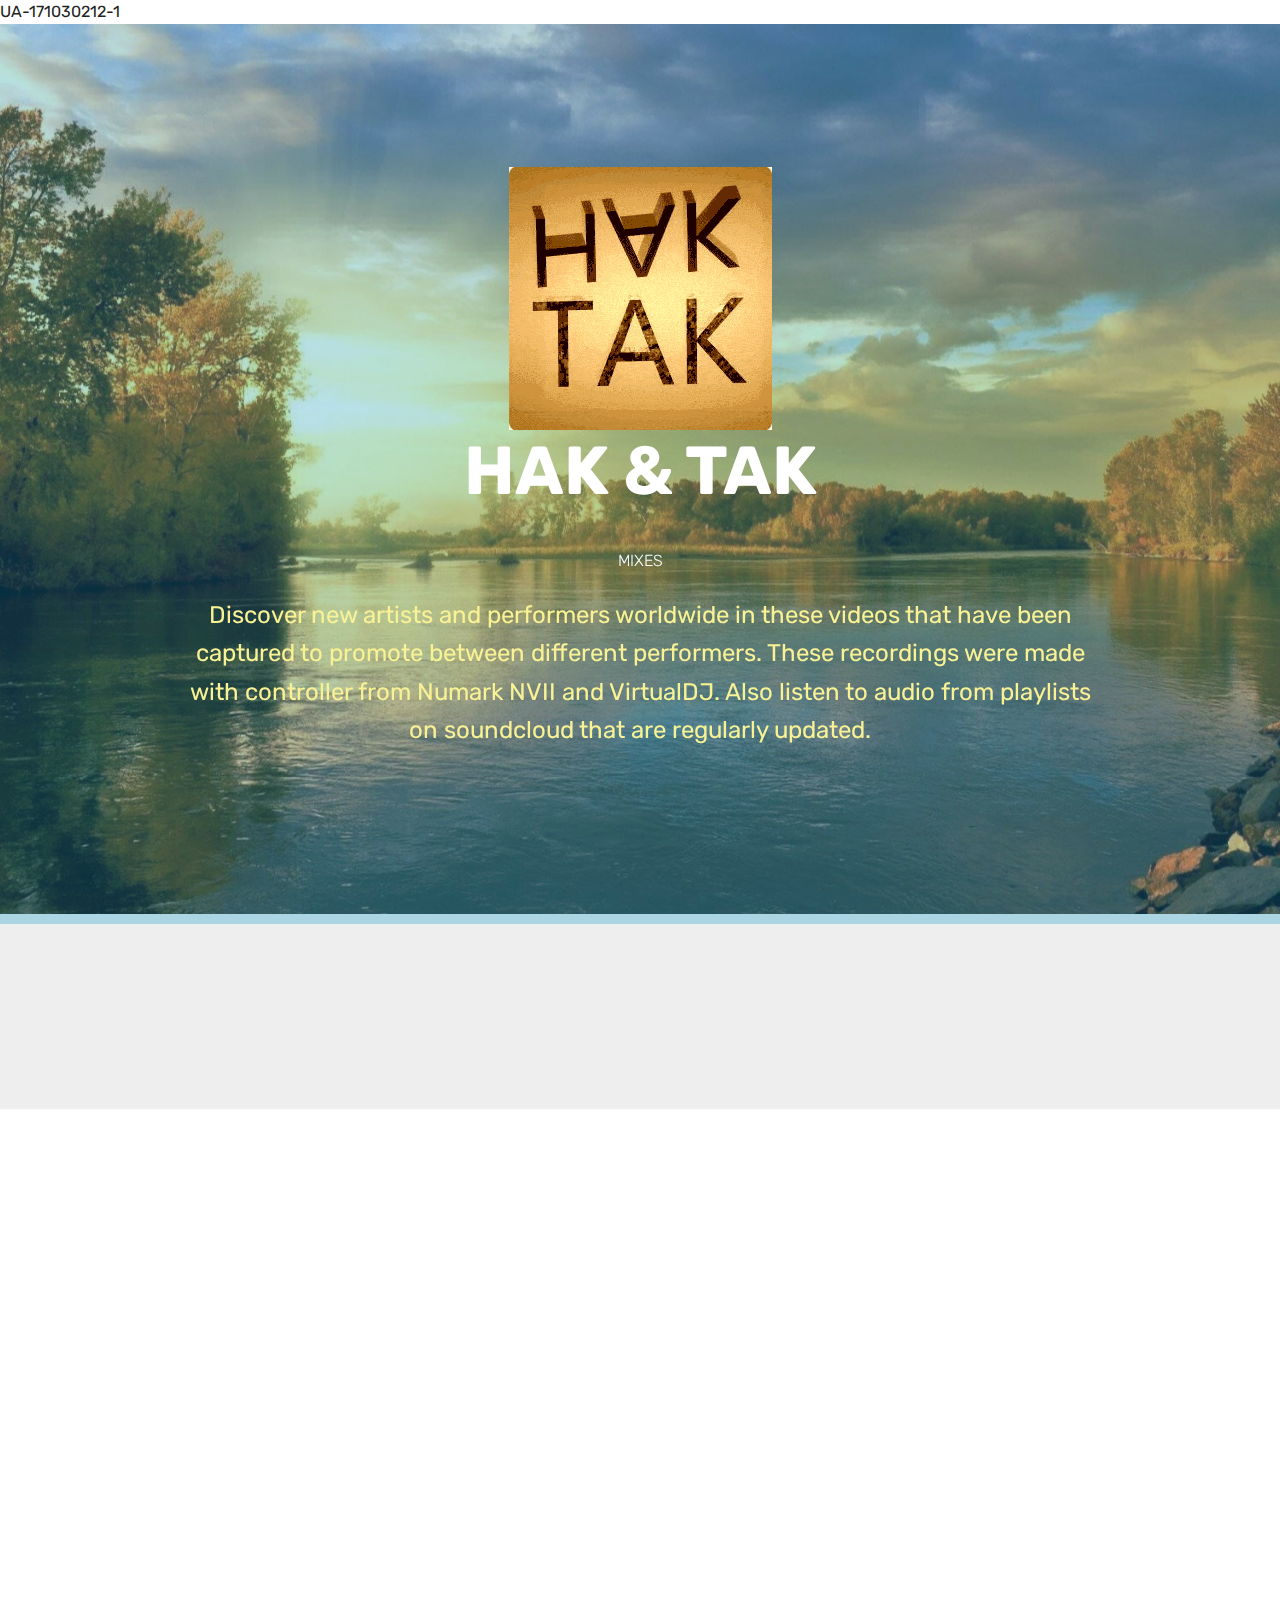
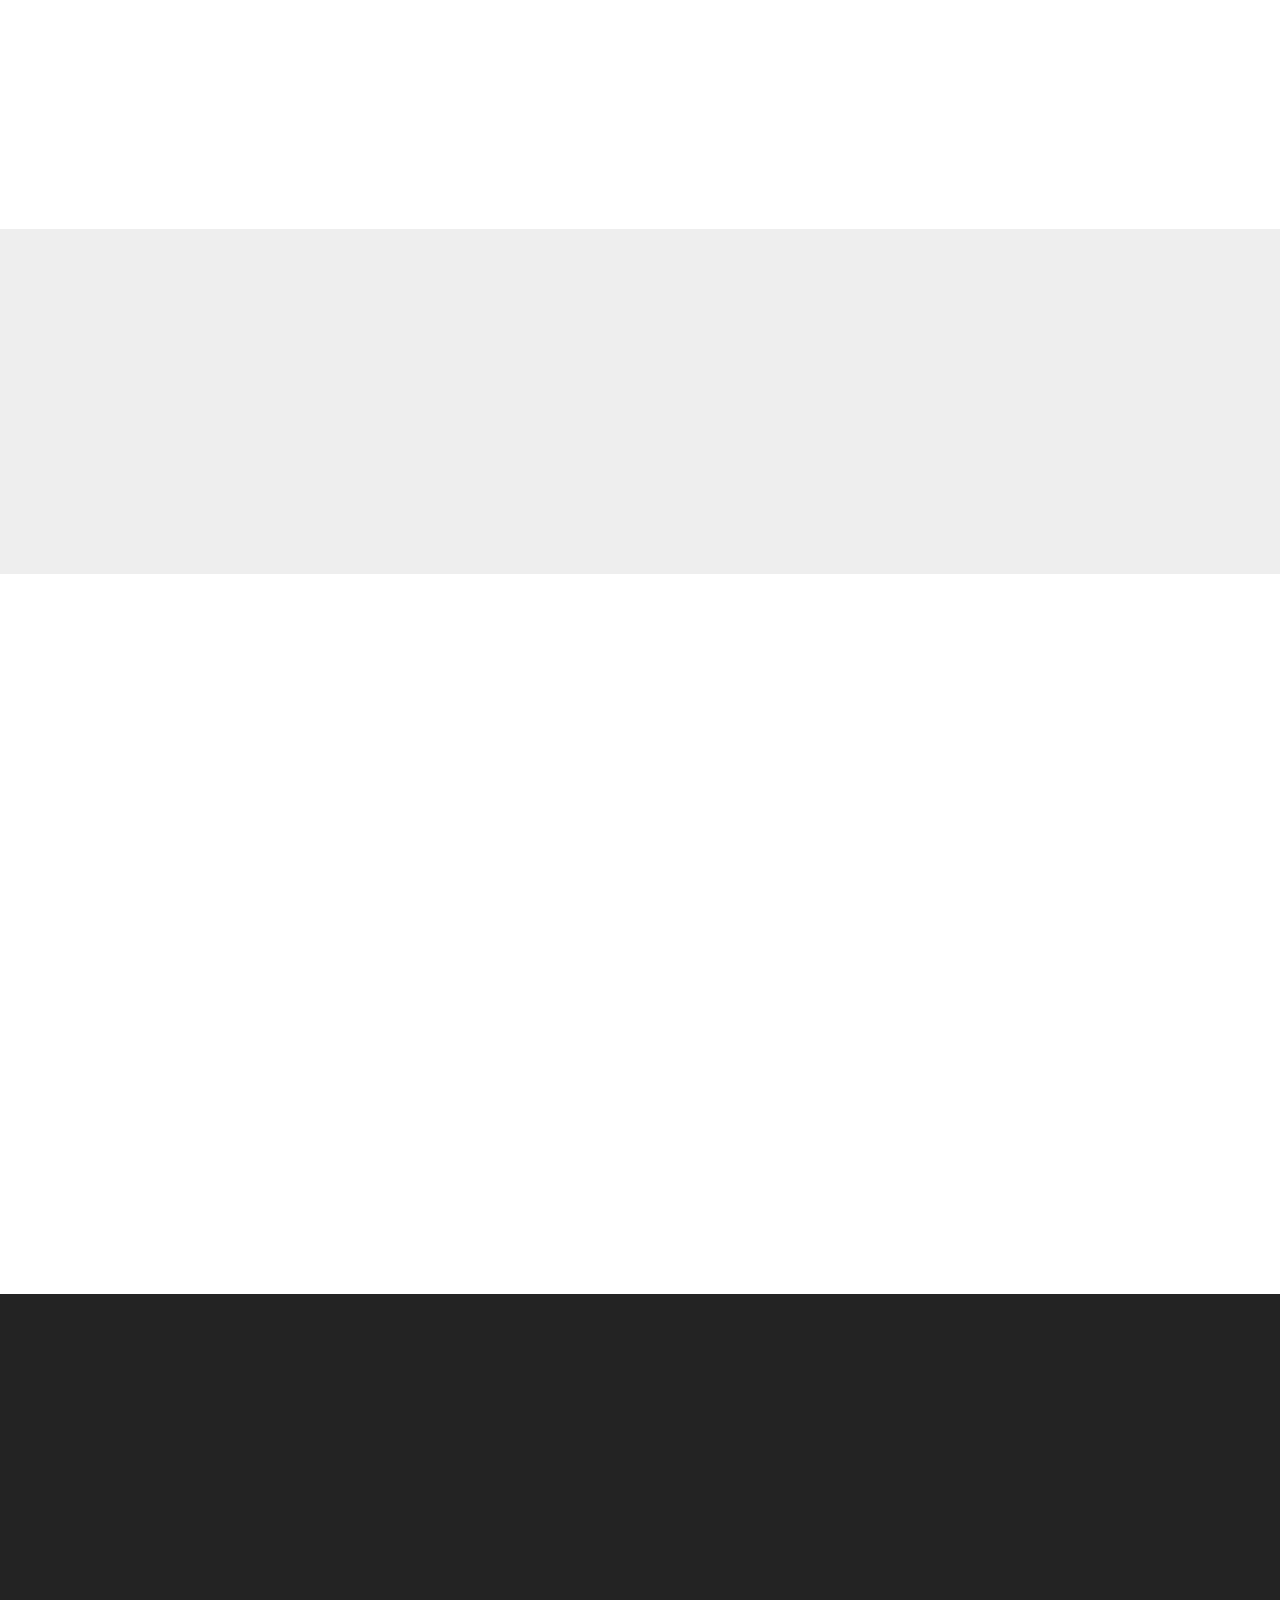
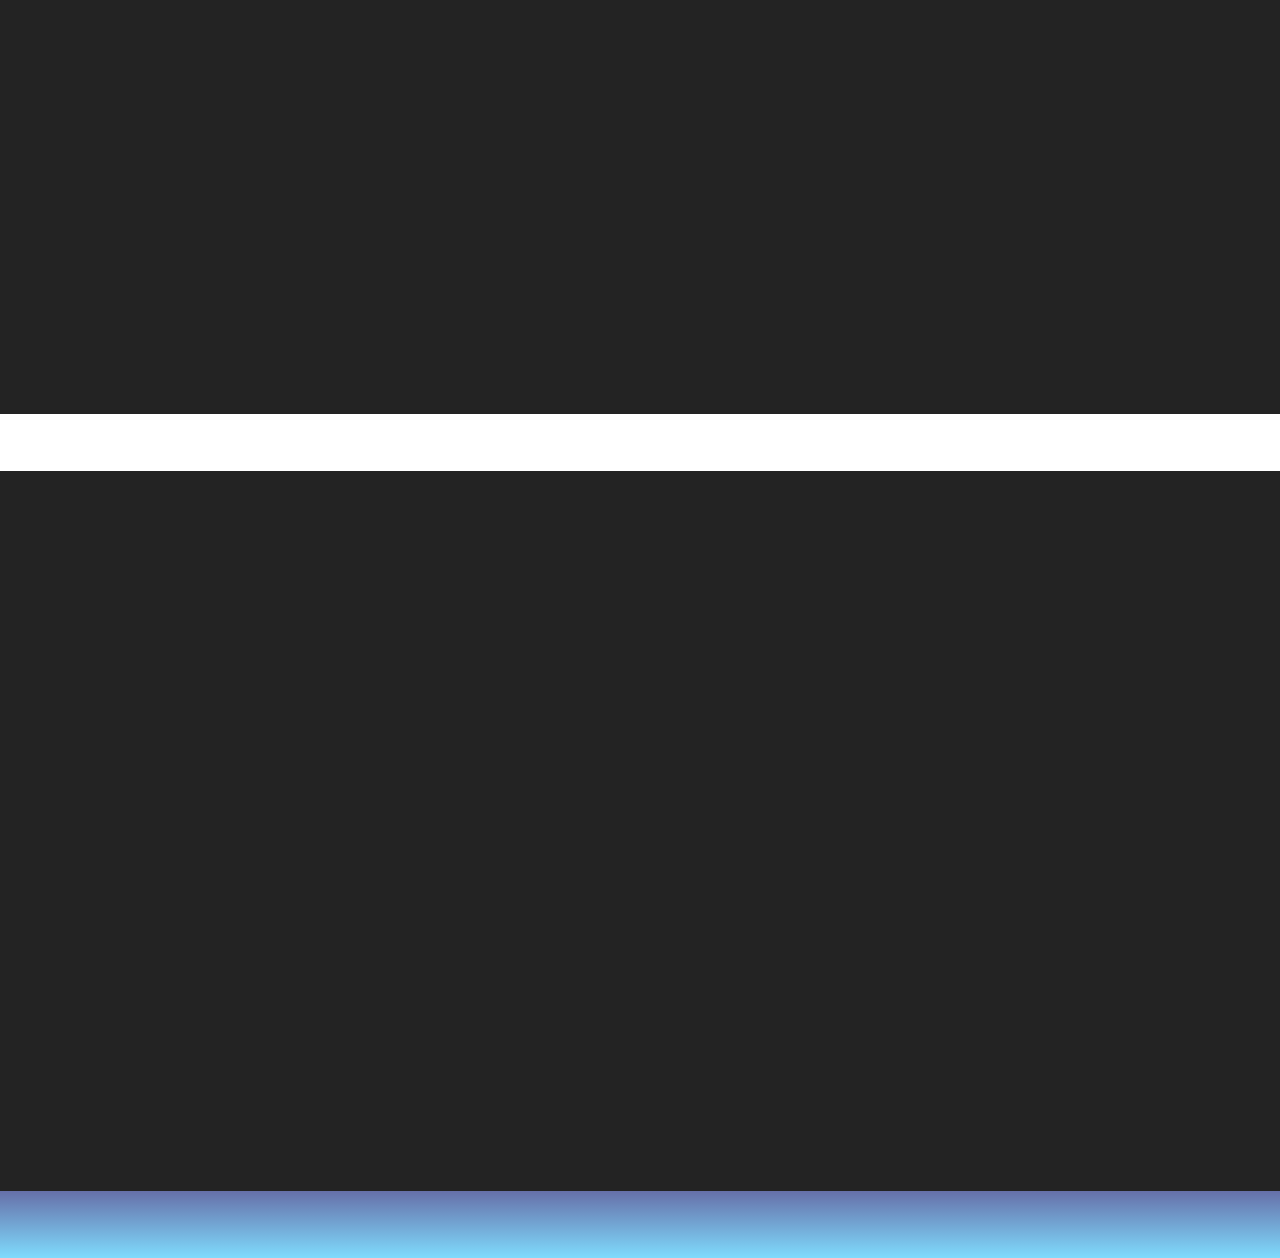
<file: index.html>
<!DOCTYPE html>
<html  >
<head>
  <!-- Site made with Mobirise Website Builder v5.0.17, https://mobirise.com -->
  <meta charset="UTF-8">
  <meta http-equiv="X-UA-Compatible" content="IE=edge">
  <meta name="generator" content="Mobirise v5.0.17, mobirise.com">
  <meta name="viewport" content="width=device-width, initial-scale=1, minimum-scale=1">
  <link rel="shortcut icon" href="assets/images/logo4.png" type="image/x-icon">
  <meta name="description" content="ONTDEK NIEUWE GELUIDEN EN VIDEOS">
  
  
  <title>HAK & TAK</title>
  <link rel="stylesheet" href="assets/web/assets/mobirise-icons/mobirise-icons.css">
  <link rel="stylesheet" href="assets/bootstrap/css/bootstrap.min.css">
  <link rel="stylesheet" href="assets/bootstrap/css/bootstrap-grid.min.css">
  <link rel="stylesheet" href="assets/bootstrap/css/bootstrap-reboot.min.css">
  <link rel="stylesheet" href="assets/soundcloud-plugin/style.css">
  <link rel="stylesheet" href="assets/tether/tether.min.css">
  <link rel="stylesheet" href="assets/animatecss/animate.min.css">
  <link rel="stylesheet" href="assets/socicon/css/styles.css">
  <link rel="stylesheet" href="assets/theme/css/style.css">
  <link rel="preload" as="style" href="assets/mobirise/css/mbr-additional.css"><link rel="stylesheet" href="assets/mobirise/css/mbr-additional.css" type="text/css">
  
  
  
  
</head>
<body>

<!-- Analytics -->
UA-171030212-1
<!-- /Analytics -->


  
  <section class="cid-s1O0Z5fMIH mbr-fullscreen mbr-parallax-background" id="header2-0">

    

    <div class="mbr-overlay" style="opacity: 0.3; background-color: rgb(20, 157, 204);"></div>

    <div class="container align-center">
        <div class="row justify-content-md-center">
            <div class="mbr-white col-md-10">
                <h1 class="mbr-section-title mbr-bold pb-3 mbr-fonts-style display-1"><p><img src="[data-uri]" data-filename="image.png" style="width: 263px;"><br>HAK &amp; TAK</p></h1>
                <h3 class="mbr-section-subtitle align-center mbr-light pb-3 mbr-fonts-style display-4">MIXES</h3>
                <p class="mbr-text pb-3 mbr-fonts-style display-5">
                    Discover new artists and performers worldwide in these videos that have been captured to promote between different performers. These recordings were made with controller from Numark NVII and VirtualDJ. Also listen to audio from playlists on soundcloud that are regularly updated.</p>
                
            </div>
        </div>
    </div>
    
</section>

<section class="engine"><a href="https://mobirise.info/k">develop own website</a></section><section class="cid-s29dIONRw3" data-bg-video="https://youtu.be/eZghVUsYOho?list=RDeZghVUsYOho" id="social-buttons3-c">
    
    

    

    <div class="container">
        <div class="media-container-row">
            <div class="col-md-8 align-center">
                <h2 class="pb-3 mbr-section-title mbr-fonts-style display-5">
                    SHARE THIS PAGE!
                </h2>
                <div>
                    <div class="mbr-social-likes">
                        <span class="btn btn-social socicon-bg-facebook facebook mx-2" title="Deel link op Facebook">
                            <i class="socicon socicon-facebook"></i>
                        </span>
                        <span class="btn btn-social twitter socicon-bg-twitter mx-2" title="Deel link op Twitter">
                            <i class="socicon socicon-twitter"></i>
                        </span>
                        
                        
                        <span class="btn btn-social pinterest socicon-bg-pinterest mx-2" title="Deel link op Pinterest">
                            <i class="socicon socicon-pinterest"></i>
                        </span>
                        
                    </div>
                </div>
            </div>
        </div>
    </div>
</section>

<section class="mbr-section mbr-section--no-padding mbr-soundcloud-container" id="soundcloud1-y" data-rv-view="16" style="background-color: rgb(255, 255, 255); padding-top: 0rem; padding-bottom: 0rem;">
    <div class="mbr-section__container">
            <div>
                <figure class="mbr-figure mbr-figure--wysiwyg mbr-figure--full-width mbr-figure--caption-outside-bottom">
                    <iframe class="mbr-embedded-video" frameborder="0" allowfullscreen="" src="https://w.soundcloud.com/player/?url=https%3A%2F%2Fapi.soundcloud.com%2Fplaylists%2F1082210635&amp;amp;auto_play=false&amp;amp;hide_related=false&amp;amp;show_comments=true&amp;amp;show_user=true&amp;amp;show_reposts=false&amp;amp;visual=true"></iframe>
                </figure>
            </div>
        <div class="clearfix"></div>
    </div>
</section>

<section class="header8 cid-s298ZlqZ4e mbr-parallax-background" id="header8-6">

    

    <div class="mbr-overlay" style="opacity: 0; background-color: rgb(177, 163, 116);">
    </div>

    <div class="container align-center">
        <div class="row justify-content-md-center">
            <div class="mbr-white col-md-10">
                <h1 class="mbr-section-title align-center py-2 mbr-bold mbr-fonts-style display-1">
                        MIXED MUSIC VIDEOS</h1>
                <p class="mbr-text align-center py-2 mbr-fonts-style display-5">
                        Watch video via chromecast on your TV or listen via airplay.</p>
                
                
                <div class="mbr-section-btn text-center"><a class="btn btn-md btn-primary display-4" href="https://1drv.ms/v/s!AuDleNIcdK67zVaj6RmYsWIVGfeh?e=vAaodH" target="_blank">VIDEO 1</a> <a class="btn btn-md btn-primary display-4" href="mixes1.html" target="_blank">VIDEO 2</a> <a class="btn btn-md btn-primary display-4" href="MUSICVIDEOS.html" target="_blank">VIDEO 3</a>   <a class="btn btn-md btn-info display-4" href="DARKSITE.html" target="_blank">DARK WEB</a> <a class="btn btn-md btn-secondary-outline display-4" href="https://www.patreon.com/join/HAKTAK?" target="_blank"><span class="socicon socicon-patreon mbr-iconfont mbr-iconfont-btn" style="color: rgb(255, 255, 255);"></span>BECOME A PATRON</a></div>
            </div>
        </div>
    </div>
    
</section>

<section class="mbr-section mbr-section--no-padding mbr-soundcloud-container" id="soundcloud1-u" data-rv-view="18" style="background-color: rgb(255, 255, 255); padding-top: 0rem; padding-bottom: 0rem;">
    <div class="mbr-section__container">
            <div>
                <figure class="mbr-figure mbr-figure--wysiwyg mbr-figure--full-width mbr-figure--caption-outside-bottom">
                    <iframe class="mbr-embedded-video" frameborder="0" allowfullscreen="" src="https://w.soundcloud.com/player/?url=https%3A%2F%2Fapi.soundcloud.com%2Fplaylists%2F1030922257&amp;amp;auto_play=false&amp;amp;hide_related=false&amp;amp;show_comments=true&amp;amp;show_user=true&amp;amp;show_reposts=false&amp;amp;visual=true"></iframe>
                </figure>
            </div>
        <div class="clearfix"></div>
    </div>
</section>

<section class="mbr-section mbr-section--no-padding mbr-soundcloud-container" id="soundcloud2-7" data-rv-view="20" style="background-color: rgb(35, 35, 35); padding-top: 0rem; padding-bottom: 0rem;">
    <div class="mbr-section__container">
            <div>
                <figure class="mbr-figure mbr-figure--wysiwyg mbr-figure--full-width mbr-figure--caption-outside-bottom">
                    <iframe class="mbr-embedded-video" frameborder="0" allowfullscreen="" src="https://w.soundcloud.com/player/?url=https%3A%2F%2Fapi.soundcloud.com%2Fplaylists%2F993118717&amp;amp;auto_play=false&amp;amp;hide_related=false&amp;amp;show_comments=true&amp;amp;show_user=true&amp;amp;show_reposts=false&amp;amp;visual=true"></iframe>
                </figure>
            </div>
        <div class="clearfix"></div>
    </div>
</section>

<section class="cid-s5Lqq9AMOu" id="social-buttons3-1e">
    
    

    

    <div class="container">
        <div class="media-container-row">
            <div class="col-md-8 align-center">
                
                <div>
                    <div class="mbr-social-likes">
                        <span class="btn btn-social socicon-bg-facebook facebook mx-2" title="Deel link op Facebook">
                            <i class="socicon socicon-facebook"></i>
                        </span>
                        <span class="btn btn-social twitter socicon-bg-twitter mx-2" title="Deel link op Twitter">
                            <i class="socicon socicon-twitter"></i>
                        </span>
                        
                        
                        <span class="btn btn-social pinterest socicon-bg-pinterest mx-2" title="Deel link op Pinterest">
                            <i class="socicon socicon-pinterest"></i>
                        </span>
                        
                    </div>
                </div>
            </div>
        </div>
    </div>
</section>

<section class="mbr-section mbr-section--no-padding mbr-soundcloud-container" id="soundcloud1-h" data-rv-view="22" style="background-color: rgb(35, 35, 35); padding-top: 0rem; padding-bottom: 0rem;">
    <div class="mbr-section__container">
            <div>
                <figure class="mbr-figure mbr-figure--wysiwyg mbr-figure--full-width mbr-figure--caption-outside-bottom">
                    <iframe class="mbr-embedded-video" frameborder="0" allowfullscreen="" src="https://w.soundcloud.com/player/?url=https%3A%2F%2Fapi.soundcloud.com%2Fplaylists%2F955223137&amp;amp;auto_play=false&amp;amp;hide_related=false&amp;amp;show_comments=true&amp;amp;show_user=true&amp;amp;show_reposts=false&amp;amp;visual=true"></iframe>
                </figure>
            </div>
        <div class="clearfix"></div>
    </div>
</section>

<section class="cid-s29dNtTupa" id="social-buttons2-d">

    

    

    <div class="container">
        <div class="media-container-row">
            <div class="col-md-8 align-center">
                
                <div class="social-list pl-0 mb-0">
                    <a href="https://twitter.com/HaktakHak" target="_blank">
                        <span class="px-2 mbr-iconfont mbr-iconfont-social socicon-twitter socicon"></span>
                    </a>
                    <a href="https://www.patreon.com/HAKTAK" target="_blank">
                        <span class="px-2 mbr-iconfont mbr-iconfont-social socicon-patreon socicon"></span>
                    </a>
                    <a href="https://www.instagram.com/haktak1/" target="_blank">
                        <span class="px-2 mbr-iconfont mbr-iconfont-social socicon-instagram socicon"></span>
                    </a>
                    <a href="https://www.youtube.com/channel/UCYb9kaKE7ecAEIlF6VcG_sA/" target="_blank">
                        <span class="px-2 mbr-iconfont mbr-iconfont-social socicon-youtube socicon"></span>
                    </a>
                    <a href="https://www.tumblr.com/blog/haktak-mixes" target="_blank">
                        <span class="px-2 mbr-iconfont mbr-iconfont-social socicon-tumblr socicon"></span>
                    </a>
                </div>
            </div>
        </div>
    </div>
</section>


  <script src="assets/web/assets/jquery/jquery.min.js"></script>
  <script src="assets/popper/popper.min.js"></script>
  <script src="assets/bootstrap/js/bootstrap.min.js"></script>
  <script src="assets/tether/tether.min.js"></script>
  <script src="assets/smoothscroll/smooth-scroll.js"></script>
  <script src="assets/parallax/jarallax.min.js"></script>
  <script src="assets/viewportchecker/jquery.viewportchecker.js"></script>
  <script src="assets/sociallikes/social-likes.js"></script>
  <script src="assets/ytplayer/jquery.mb.ytplayer.min.js"></script>
  <script src="assets/vimeoplayer/jquery.mb.vimeo_player.js"></script>
  <script src="assets/playervimeo/vimeo_player.js"></script>
  <script src="assets/theme/js/script.js"></script>
  
  
  
  <input name="animation" type="hidden">
  </body>
</html>
</file>
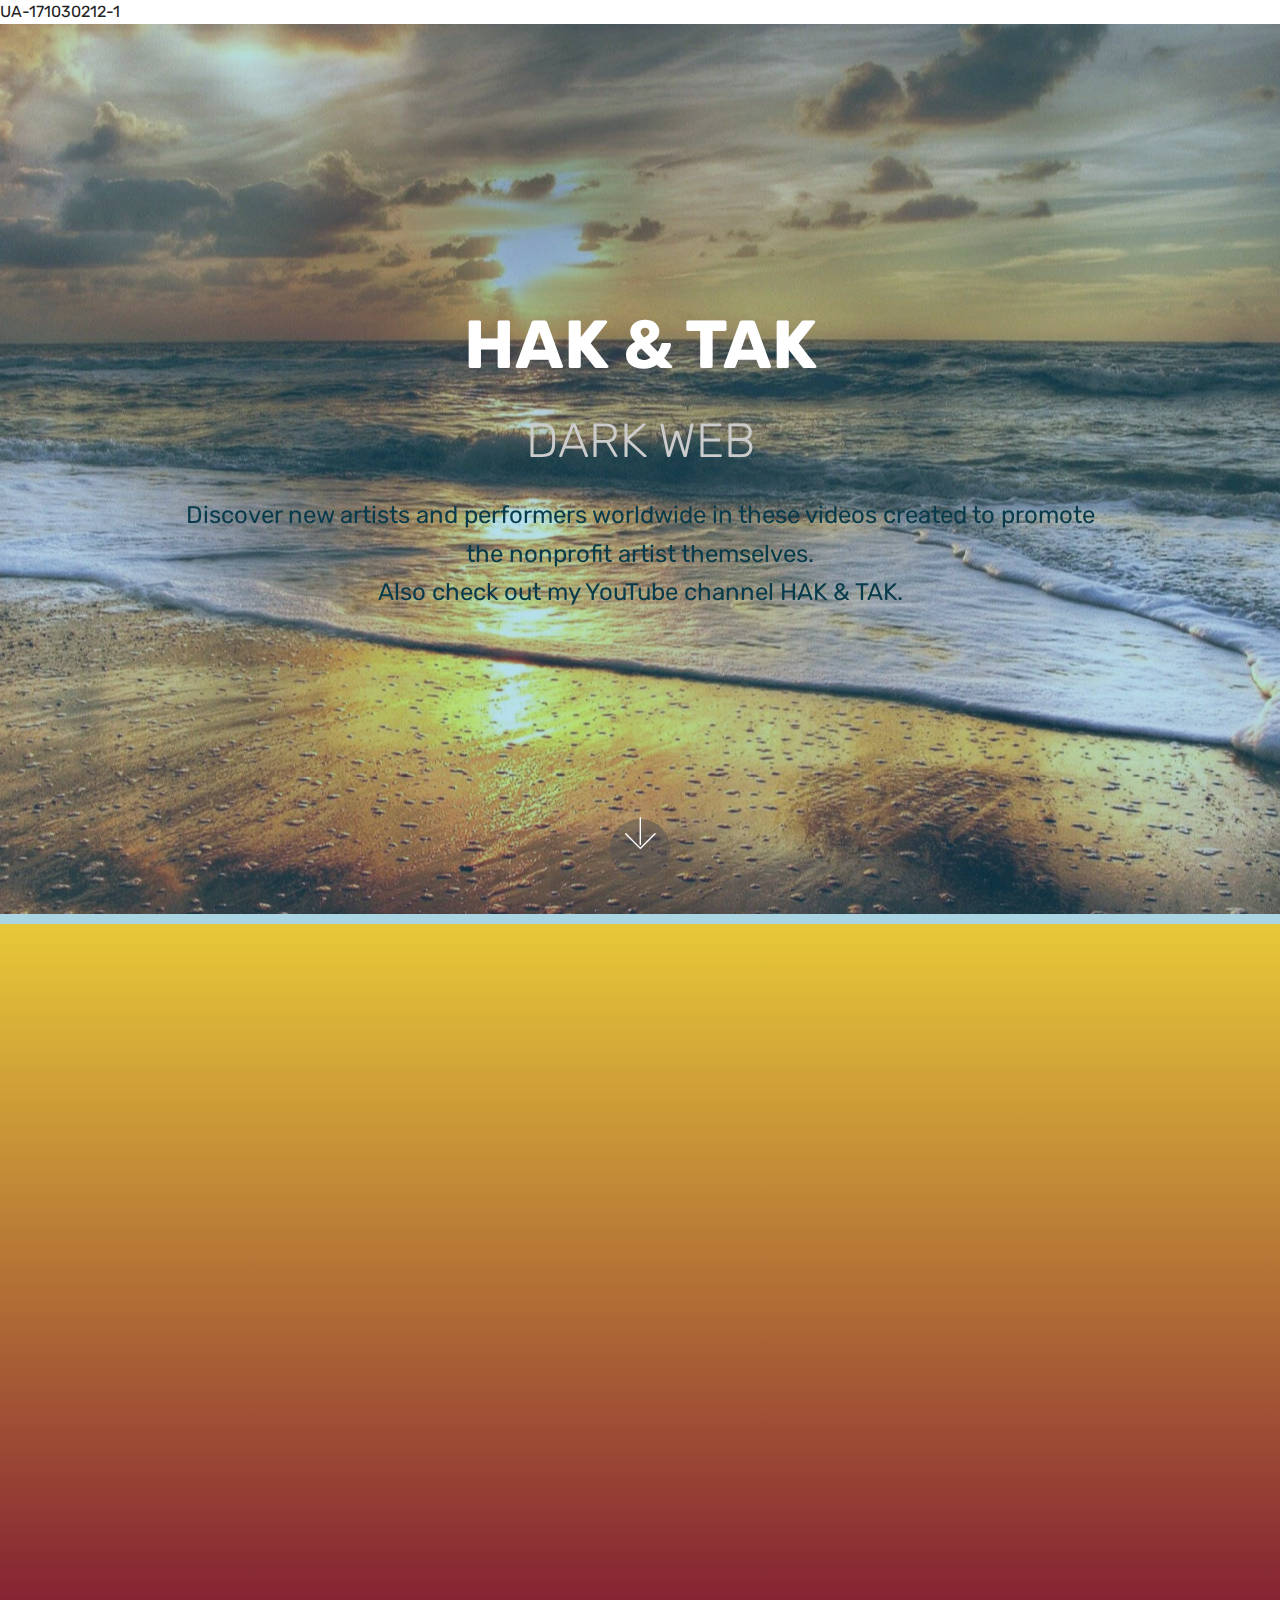
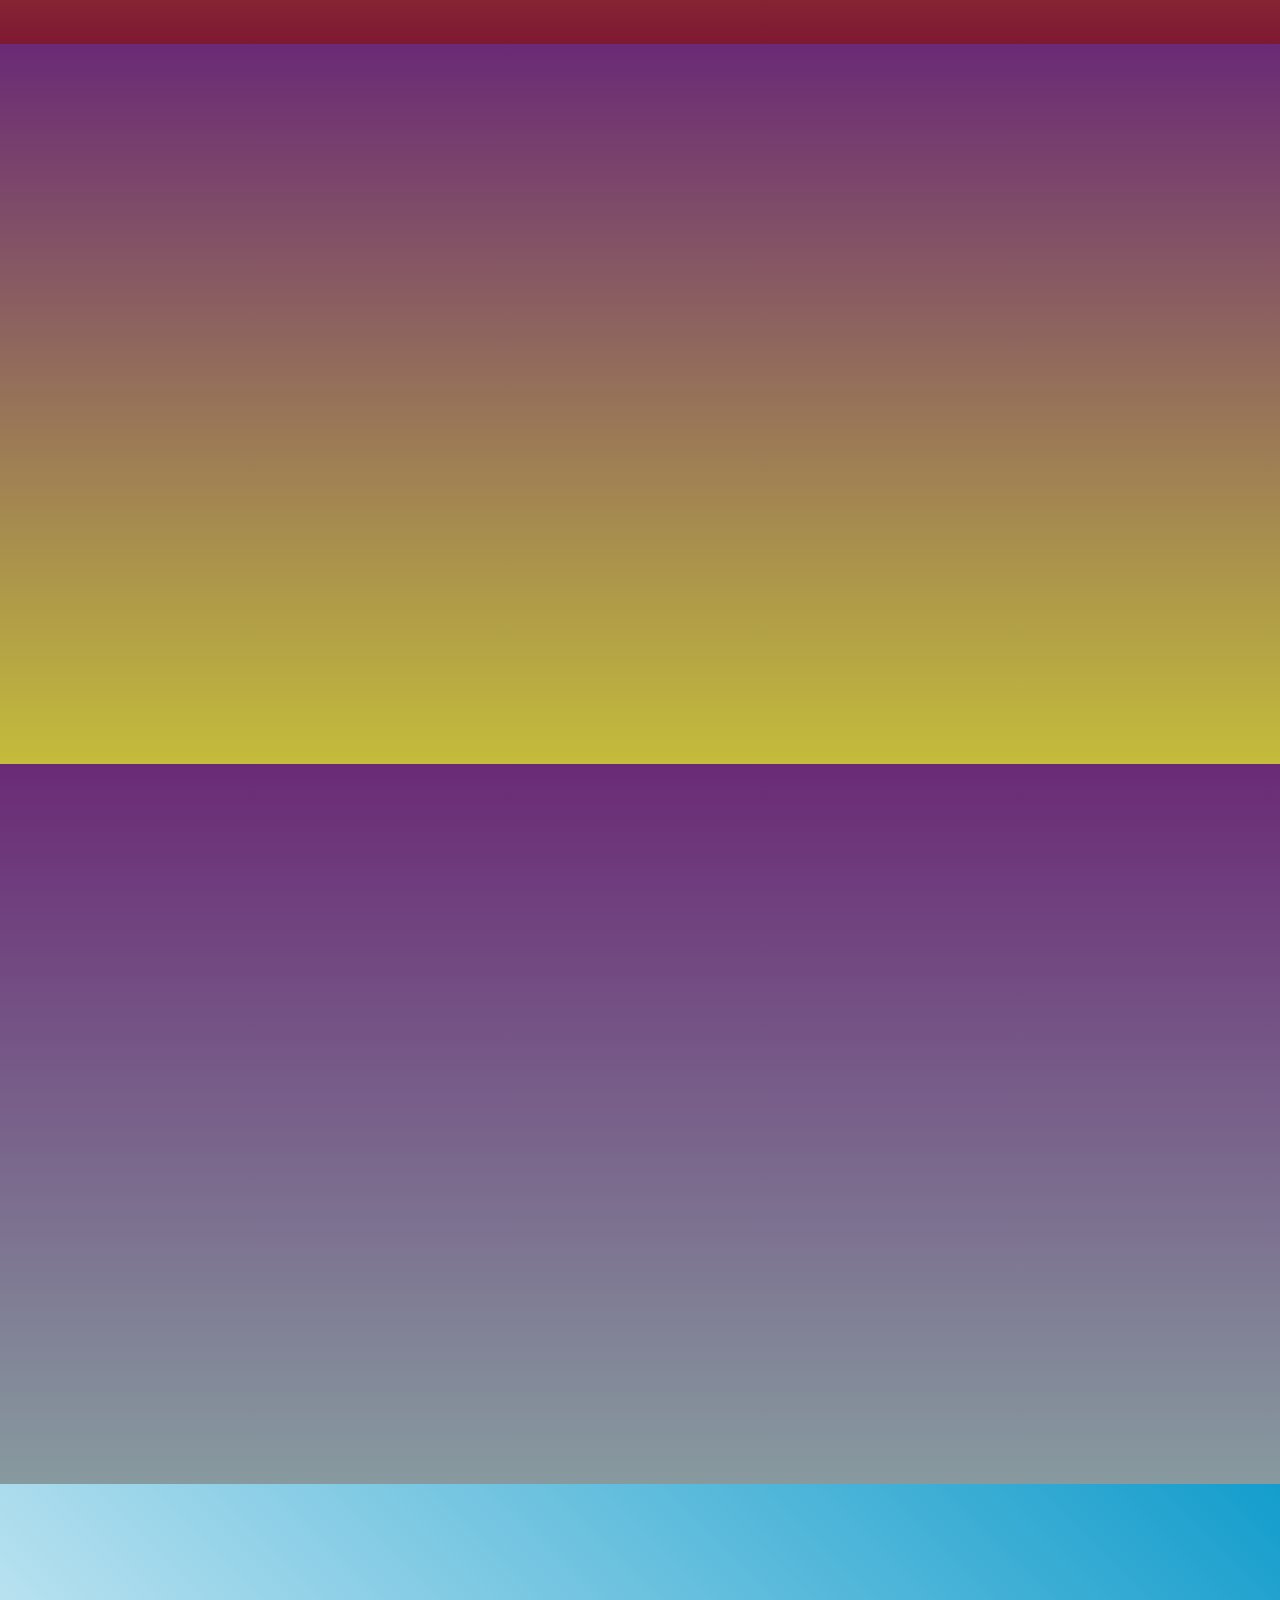
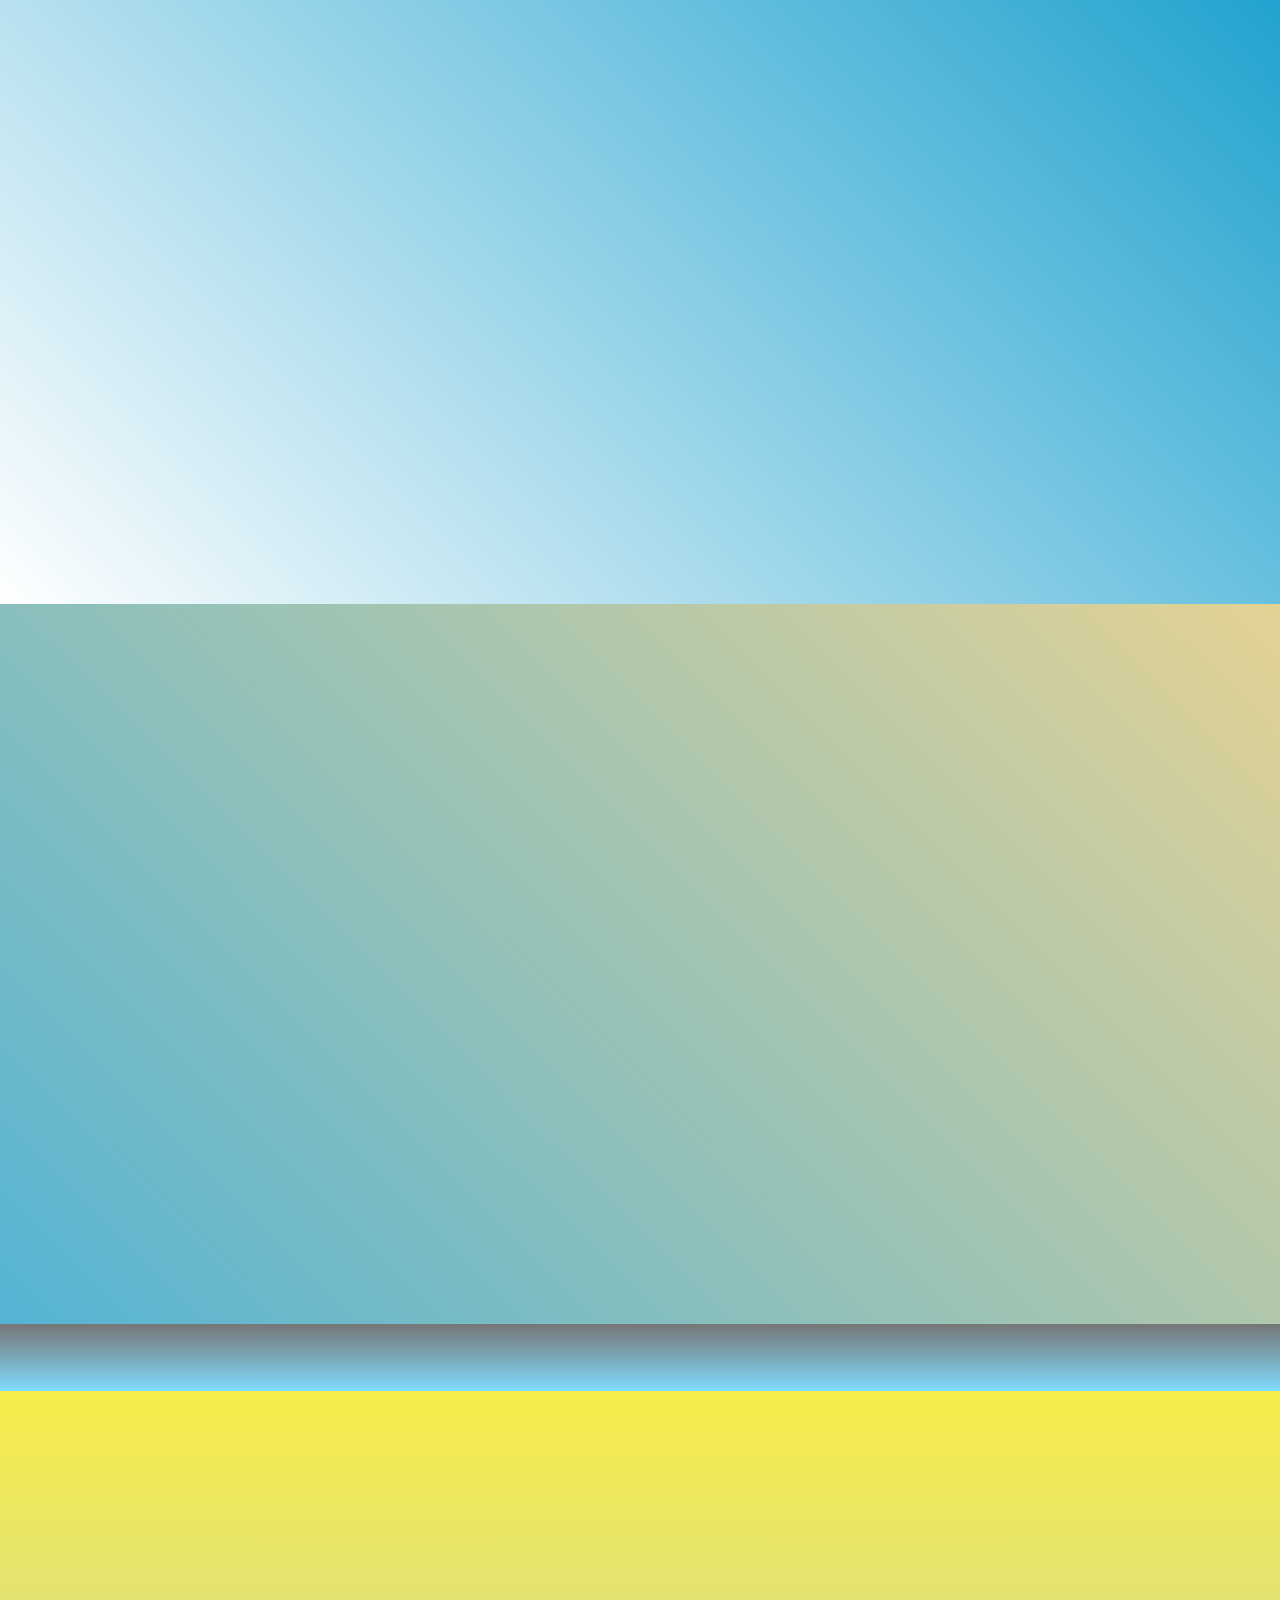
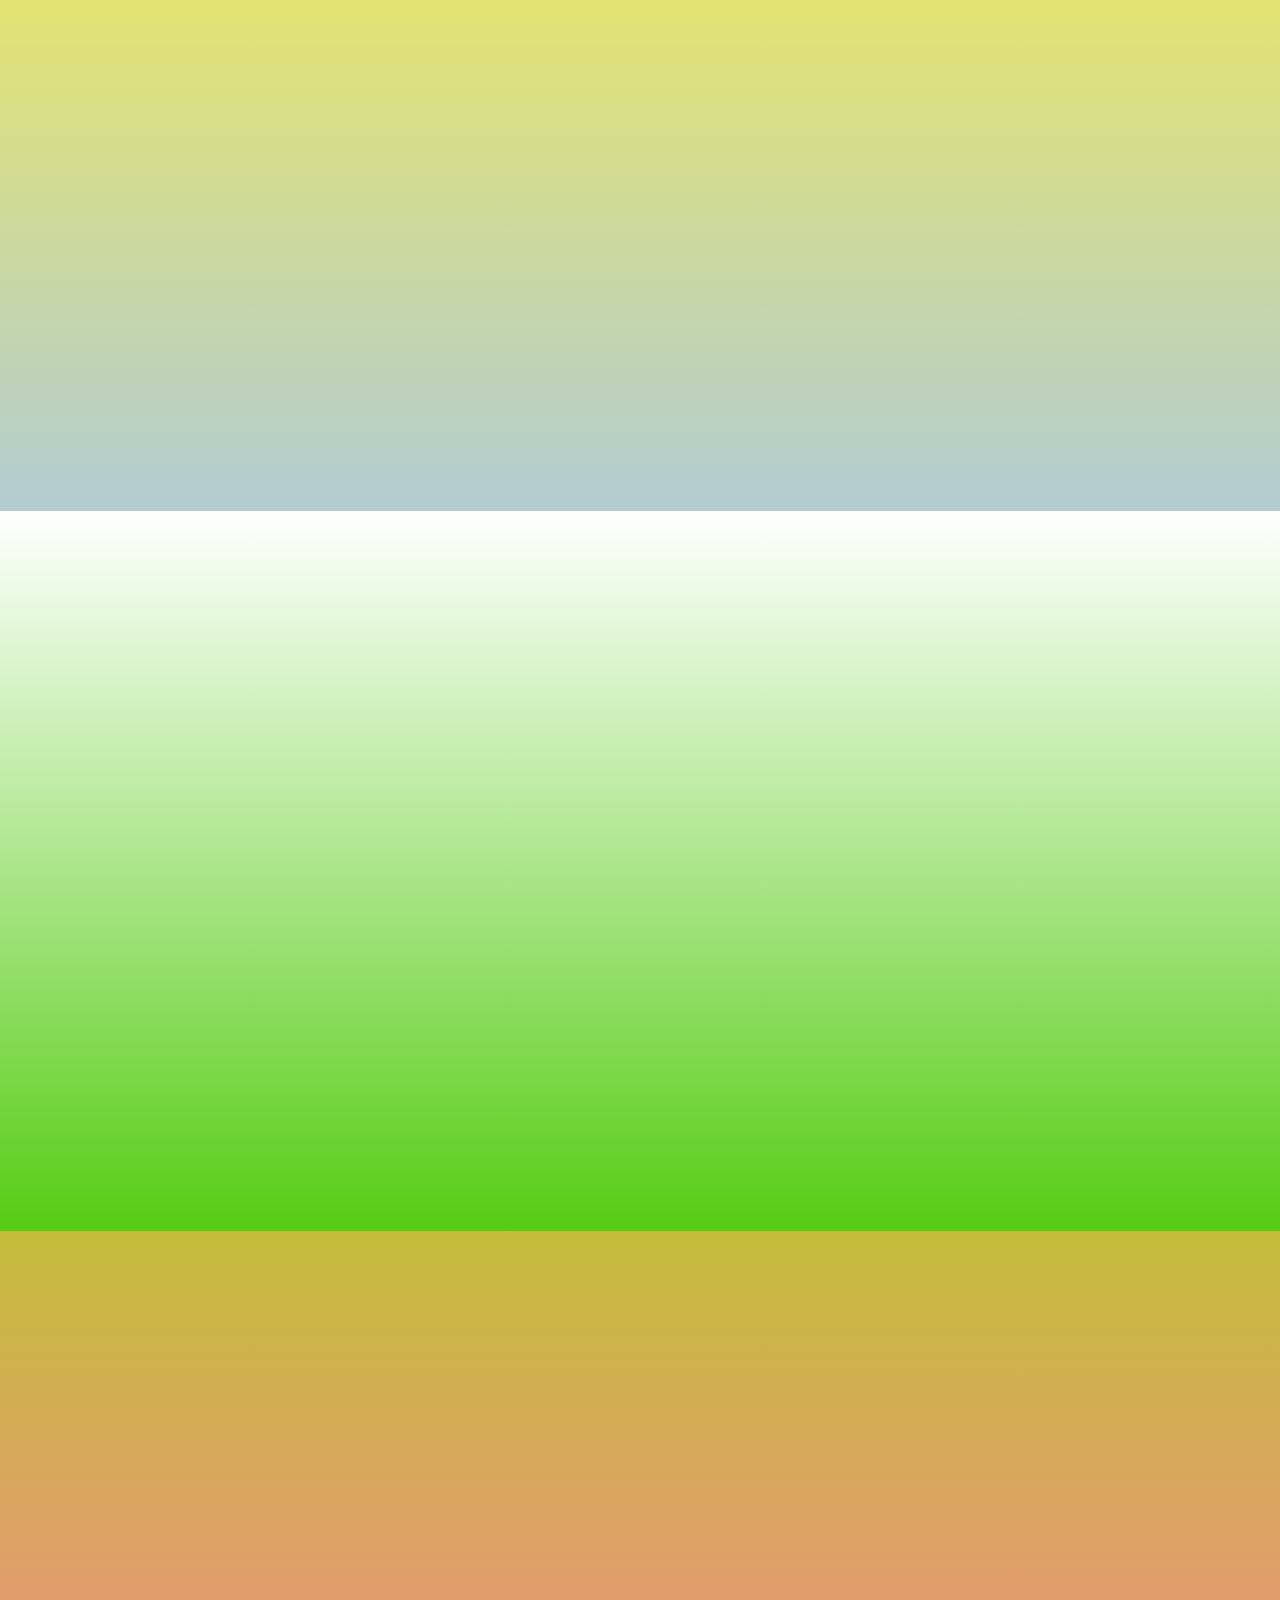
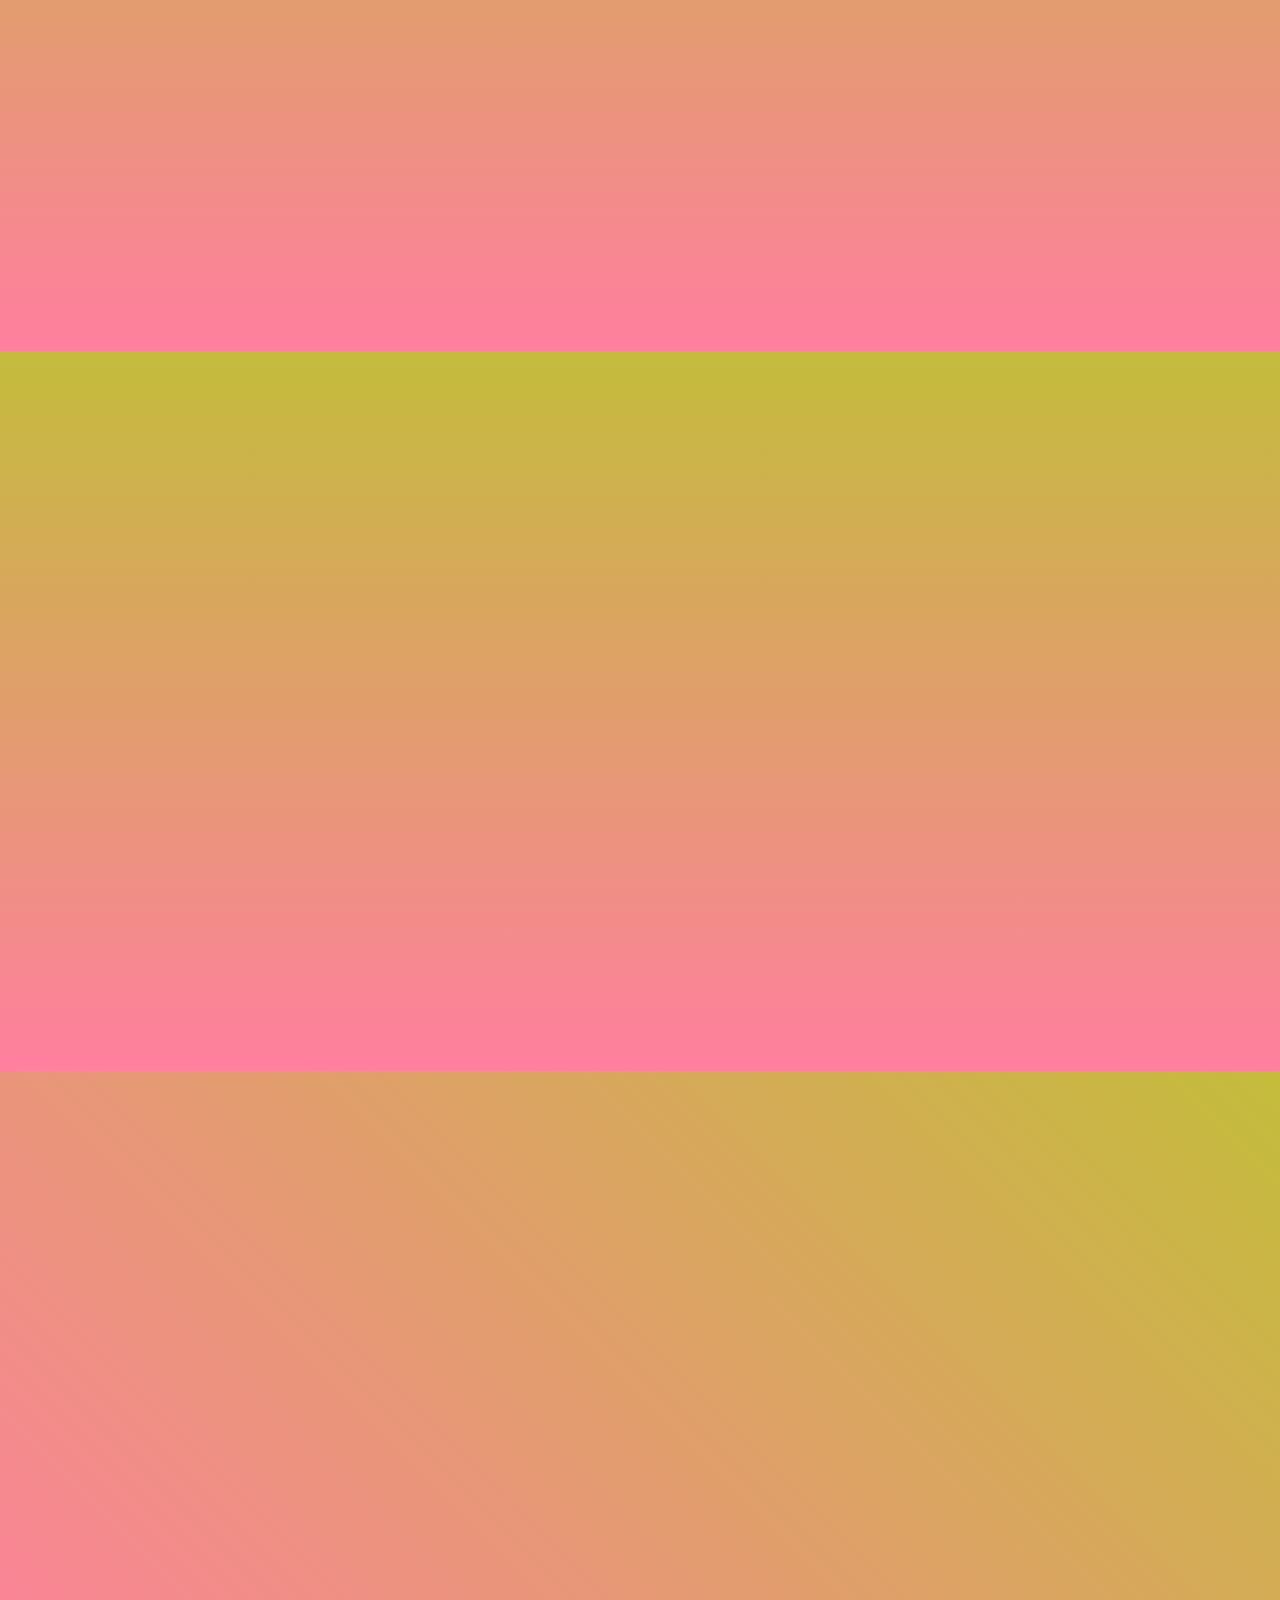
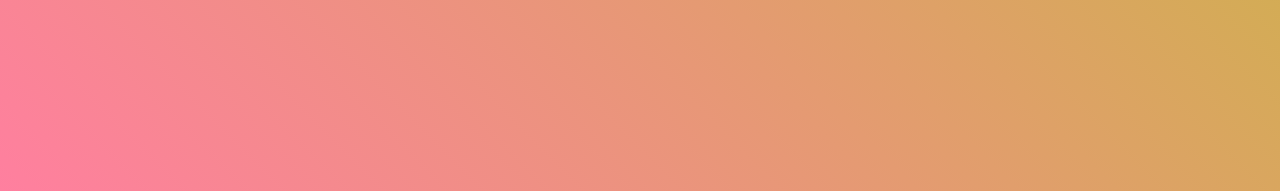
<file: DARKSITE.html>
<!DOCTYPE html>
<html  >
<head>
  <!-- Site made with Mobirise Website Builder v5.0.17, https://mobirise.com -->
  <meta charset="UTF-8">
  <meta http-equiv="X-UA-Compatible" content="IE=edge">
  <meta name="generator" content="Mobirise v5.0.17, mobirise.com">
  <meta name="twitter:card" content="summary_large_image"/>
  <meta name="twitter:image:src" content="assets/images/DARKSITE-meta.jpg">
  <meta property="og:image" content="assets/images/DARKSITE-meta.jpg">
  <meta name="twitter:title" content="THE DARK WEB">
  <meta name="viewport" content="width=device-width, initial-scale=1, minimum-scale=1">
  <link rel="shortcut icon" href="assets/images/logo4.png" type="image/x-icon">
  <meta name="description" content="SOME CONTENT FOR + 18">
  
  
  <title>THE DARK WEB</title>
  <link rel="stylesheet" href="assets/web/assets/mobirise-icons/mobirise-icons.css">
  <link rel="stylesheet" href="assets/bootstrap/css/bootstrap.min.css">
  <link rel="stylesheet" href="assets/bootstrap/css/bootstrap-grid.min.css">
  <link rel="stylesheet" href="assets/bootstrap/css/bootstrap-reboot.min.css">
  <link rel="stylesheet" href="assets/tether/tether.min.css">
  <link rel="stylesheet" href="assets/animatecss/animate.min.css">
  <link rel="stylesheet" href="assets/socicon/css/styles.css">
  <link rel="stylesheet" href="assets/theme/css/style.css">
  <link rel="preload" as="style" href="assets/mobirise/css/mbr-additional.css"><link rel="stylesheet" href="assets/mobirise/css/mbr-additional.css" type="text/css">
  
  
  
  
</head>
<body>

<!-- Analytics -->
UA-171030212-1
<!-- /Analytics -->


  
  <section class="cid-s2mmhyyX5G mbr-fullscreen mbr-parallax-background" id="header2-j">

    

    <div class="mbr-overlay" style="opacity: 0.3; background-color: rgb(20, 157, 204);"></div>

    <div class="container align-center">
        <div class="row justify-content-md-center">
            <div class="mbr-white col-md-10">
                <h1 class="mbr-section-title mbr-bold pb-3 mbr-fonts-style display-1">HAK &amp; TAK</h1>
                <h3 class="mbr-section-subtitle align-center mbr-light pb-3 mbr-fonts-style display-2">DARK WEB<br></h3>
                <p class="mbr-text pb-3 mbr-fonts-style display-5">Discover new artists and performers worldwide in these videos created to promote the nonprofit artist themselves.
<br>Also check out my YouTube channel HAK &amp; TAK.</p>
                
            </div>
        </div>
    </div>
    <div class="mbr-arrow hidden-sm-down" aria-hidden="true">
        <a href="#next">
            <i class="mbri-down mbr-iconfont"></i>
        </a>
    </div>
</section>

<section class="engine"><a href="https://mobirise.info/z">best css templates</a></section><section class="cid-s3SAQ11YMa" id="video3-16">

    
    
    <figure class="mbr-figure align-center">
        <div class="video-block" style="width: 80%;">
            <div><iframe class="mbr-embedded-video" src="https://www.youtube.com/embed/Ub2fKWfNFOk?rel=0&amp;amp;showinfo=0&amp;autoplay=0&amp;loop=0" width="1280" height="720" frameborder="0" allowfullscreen></iframe></div>
        </div>
    </figure>
</section>

<section class="cid-s5JhYAuxRj" id="video3-1d">

    
    
    <figure class="mbr-figure align-center">
        <div class="video-block" style="width: 80%;">
            <div><iframe class="mbr-embedded-video" src="https://www.youtube.com/embed/kPNExaLOMR4?rel=0&amp;amp;showinfo=0&amp;autoplay=0&amp;loop=0" width="1280" height="720" frameborder="0" allowfullscreen></iframe></div>
        </div>
    </figure>
</section>

<section class="cid-s3SzFYiLyj" id="video3-15">

    
    
    <figure class="mbr-figure align-center">
        <div class="video-block" style="width: 80%;">
            <div><iframe class="mbr-embedded-video" src="https://www.youtube.com/embed/PgO-CtNkC34?rel=0&amp;amp;showinfo=0&amp;autoplay=0&amp;loop=0" width="1280" height="720" frameborder="0" allowfullscreen></iframe></div>
        </div>
    </figure>
</section>

<section class="cid-s3w4sOf5oN" id="video2-10">

    
    
    <figure class="mbr-figure align-center">
        <div class="video-block" style="width: 80%;">
            <div><iframe class="mbr-embedded-video" src="https://www.youtube.com/embed/nGu0gi3JNZ0?rel=0&amp;amp;showinfo=0&amp;autoplay=0&amp;loop=0" width="1280" height="720" frameborder="0" allowfullscreen></iframe></div>
        </div>
    </figure>
</section>

<section class="cid-s2tJtaBSoG" id="video2-v">

    
    
    <figure class="mbr-figure align-center">
        <div class="video-block" style="width: 80%;">
            <div><iframe class="mbr-embedded-video" src="https://www.youtube.com/embed/bTwkuJ7ai6M?rel=0&amp;amp;showinfo=0&amp;autoplay=0&amp;loop=0" width="1280" height="720" frameborder="0" allowfullscreen></iframe></div>
        </div>
    </figure>
</section>

<section class="cid-s2mS1bAnHV" id="social-buttons2-r">

    

    

    <div class="container">
        <div class="media-container-row">
            <div class="col-md-8 align-center">
                
                <div class="social-list pl-0 mb-0">
                    <a href="https://twitter.com/HaktakHak" target="_blank">
                        <span class="px-2 mbr-iconfont mbr-iconfont-social socicon-twitter socicon"></span>
                    </a>
                    <a href="https://www.patreon.com/HAKTAK" target="_blank">
                        <span class="px-2 mbr-iconfont mbr-iconfont-social socicon-patreon socicon"></span>
                    </a>
                    <a href="https://www.instagram.com/haktak1/" target="_blank">
                        <span class="px-2 mbr-iconfont mbr-iconfont-social socicon-instagram socicon"></span>
                    </a>
                    <a href="https://www.youtube.com/channel/UCYb9kaKE7ecAEIlF6VcG_sA/" target="_blank">
                        <span class="px-2 mbr-iconfont mbr-iconfont-social socicon-youtube socicon"></span>
                    </a>
                    <a href="https://www.tumblr.com/blog/haktak-mixes" target="_blank">
                        <span class="px-2 mbr-iconfont mbr-iconfont-social socicon-tumblr socicon"></span>
                    </a>
                </div>
            </div>
        </div>
    </div>
</section>

<section class="cid-s2mTsdKxsE" id="video3-s">

    
    
    <figure class="mbr-figure align-center">
        <div class="video-block" style="width: 80%;">
            <div><iframe class="mbr-embedded-video" src="https://www.youtube.com/embed/eZghVUsYOho?rel=0&amp;amp;showinfo=0&amp;autoplay=0&amp;loop=0" width="1280" height="720" frameborder="0" allowfullscreen></iframe></div>
        </div>
    </figure>
</section>

<section class="cid-s2mV3NdCwb" id="video3-t">

    
    
    <figure class="mbr-figure align-center">
        <div class="video-block" style="width: 80%;">
            <div><iframe class="mbr-embedded-video" src="https://www.youtube.com/embed/wXlQx0YJyII?rel=0&amp;amp;showinfo=0&amp;autoplay=0&amp;loop=0" width="1280" height="720" frameborder="0" allowfullscreen></iframe></div>
        </div>
    </figure>
</section>

<section class="cid-s3w69CPaFf" id="video3-12">

    
    
    <figure class="mbr-figure align-center">
        <div class="video-block" style="width: 100%;">
            <div><iframe class="mbr-embedded-video" src="https://www.youtube.com/embed/pb14rOs0T4U?rel=0&amp;amp;showinfo=0&amp;autoplay=0&amp;loop=0" width="1280" height="720" frameborder="0" allowfullscreen></iframe></div>
        </div>
    </figure>
</section>

<section class="cid-s3w5CIJY25" id="video3-11">

    
    
    <figure class="mbr-figure align-center">
        <div class="video-block" style="width: 100%;">
            <div><iframe class="mbr-embedded-video" src="https://www.youtube.com/embed/5SyPuxKkvDU?rel=0&amp;amp;showinfo=0&amp;autoplay=0&amp;loop=0" width="1280" height="720" frameborder="0" allowfullscreen></iframe></div>
        </div>
    </figure>
</section>

<section class="cid-s3w2U732Wo" id="video2-z">

    
    
    <figure class="mbr-figure align-center">
        <div class="video-block" style="width: 100%;">
            <div><iframe class="mbr-embedded-video" src="https://www.youtube.com/embed/m8YC9oeoJTw?rel=0&amp;amp;showinfo=0&amp;autoplay=0&amp;loop=0" width="1280" height="720" frameborder="0" allowfullscreen></iframe></div>
        </div>
    </figure>
</section>


  <script src="assets/web/assets/jquery/jquery.min.js"></script>
  <script src="assets/popper/popper.min.js"></script>
  <script src="assets/bootstrap/js/bootstrap.min.js"></script>
  <script src="assets/tether/tether.min.js"></script>
  <script src="assets/smoothscroll/smooth-scroll.js"></script>
  <script src="assets/parallax/jarallax.min.js"></script>
  <script src="assets/viewportchecker/jquery.viewportchecker.js"></script>
  <script src="assets/sociallikes/social-likes.js"></script>
  <script src="assets/theme/js/script.js"></script>
  
  
  
  <input name="animation" type="hidden">
  </body>
</html>
</file>
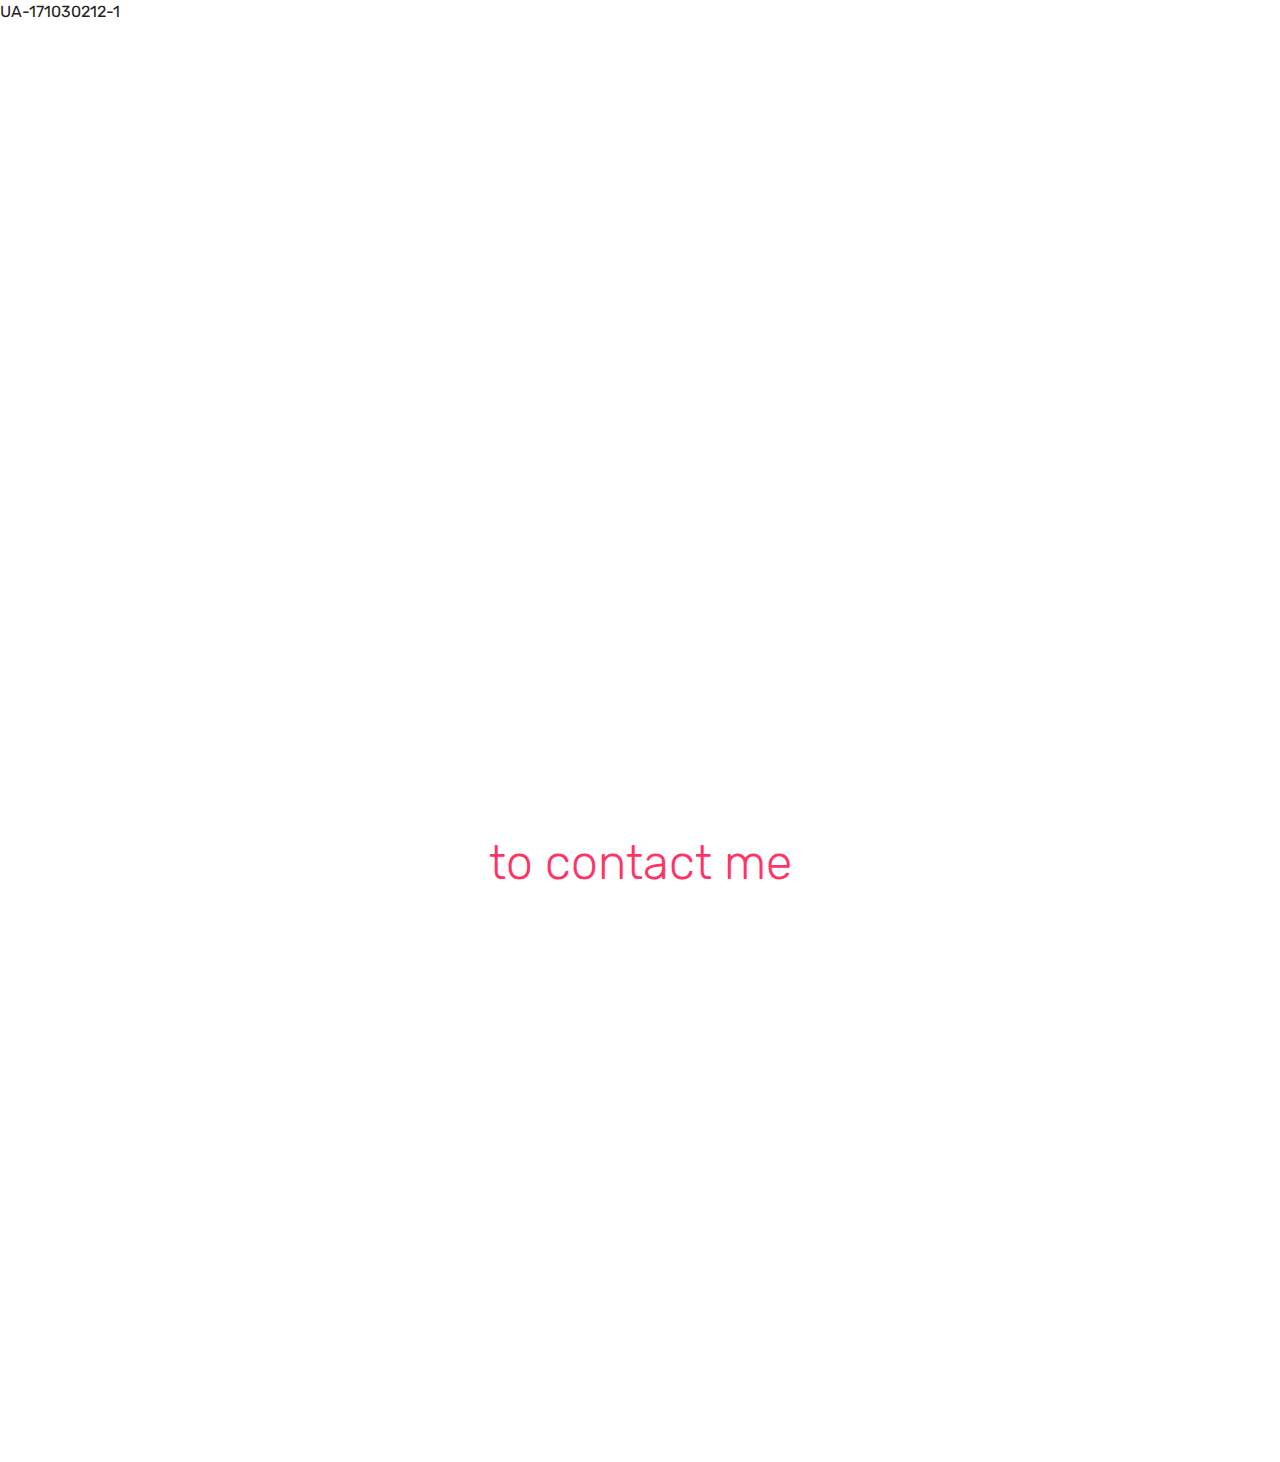
<file: mixes1.html>
<!DOCTYPE html>
<html  >
<head>
  <!-- Site made with Mobirise Website Builder v5.0.17, https://mobirise.com -->
  <meta charset="UTF-8">
  <meta http-equiv="X-UA-Compatible" content="IE=edge">
  <meta name="generator" content="Mobirise v5.0.17, mobirise.com">
  <meta name="twitter:card" content="summary_large_image"/>
  <meta name="twitter:image:src" content="assets/images/mixes1-meta.jpeg">
  <meta property="og:image" content="assets/images/mixes1-meta.jpeg">
  <meta name="twitter:title" content="MIXES">
  <meta name="viewport" content="width=device-width, initial-scale=1, minimum-scale=1">
  <link rel="shortcut icon" href="assets/images/logo4.png" type="image/x-icon">
  <meta name="description" content="MIXED VIDEOS">
  
  
  <title>MIXES</title>
  <link rel="stylesheet" href="assets/bootstrap/css/bootstrap.min.css">
  <link rel="stylesheet" href="assets/bootstrap/css/bootstrap-grid.min.css">
  <link rel="stylesheet" href="assets/bootstrap/css/bootstrap-reboot.min.css">
  <link rel="stylesheet" href="assets/tether/tether.min.css">
  <link rel="stylesheet" href="assets/animatecss/animate.min.css">
  <link rel="stylesheet" href="assets/theme/css/style.css">
  <link rel="preload" as="style" href="assets/mobirise/css/mbr-additional.css"><link rel="stylesheet" href="assets/mobirise/css/mbr-additional.css" type="text/css">
  
  
  
  
</head>
<body>

<!-- Analytics -->
UA-171030212-1
<!-- /Analytics -->


  
  <section class="cid-s4qpp5l6gP" id="video2-1a">

    
    
    <figure class="mbr-figure align-center">
        <div class="video-block" style="width: 100%;">
            <div><iframe class="mbr-embedded-video" src="https://player.vimeo.com/video/447380872?autoplay=1&amp;loop=0" width="1280" height="720" frameborder="0" allowfullscreen></iframe></div>
        </div>
    </figure>
</section>

<section class="engine"><a href="https://mobirise.info/a">online web builder</a></section><section class="mbr-section form1 cid-s5GWCt29Sb" id="form1-1b">

    

    
    <div class="container">
        <div class="row justify-content-center">
            <div class="title col-12 col-lg-8">
                <h2 class="mbr-section-title align-center pb-3 mbr-fonts-style display-2">to contact me</h2>
                <h3 class="mbr-section-subtitle align-center mbr-light pb-3 mbr-fonts-style display-5"></h3>
            </div>
        </div>
    </div>
    <div class="container">
        <div class="row justify-content-center">
            <div class="media-container-column col-lg-8" data-form-type="formoid">
                <!---Formbuilder Form--->
                <form action="https://mobirise.eu/" method="POST" class="mbr-form form-with-styler" data-form-title="Mobirise Form"><input type="hidden" name="email" data-form-email="true" value="Q1RJPH6BwOG9T2pMz7hNfwtv04+3/zm8id27xU4gsJqTCUy9Jce2jgR9xRwoS5VWEDvsVIx1vCqTNHAuN2jPBTnC9tezO9oUt/17wxzV3sQdTcalnKIOdbD8B/6axHYx">
                    <div class="row">
                        <div hidden="hidden" data-form-alert="" class="alert alert-success col-12">Thanks for your message!</div>
                        <div hidden="hidden" data-form-alert-danger="" class="alert alert-danger col-12">
                        </div>
                    </div>
                    <div class="dragArea row">
                        <div class="col-md-4  form-group" data-for="name">
                            <label for="name-form1-1b" class="form-control-label mbr-fonts-style display-7">Name</label>
                            <input type="text" name="name" data-form-field="Name" required="required" class="form-control display-7" id="name-form1-1b">
                        </div>
                        <div class="col-md-4  form-group" data-for="email">
                            <label for="email-form1-1b" class="form-control-label mbr-fonts-style display-7">Email</label>
                            <input type="email" name="email" data-form-field="Email" required="required" class="form-control display-7" id="email-form1-1b">
                        </div>
                        
                        <div data-for="message" class="col-md-12 form-group">
                            <label for="message-form1-1b" class="form-control-label mbr-fonts-style display-7">Message</label>
                            <textarea name="message" data-form-field="Message" class="form-control display-7" id="message-form1-1b"></textarea>
                        </div>
                        <div class="col-md-12 input-group-btn align-center"><button type="submit" class="btn btn-primary btn-form display-4" href="mailto:info@haktak.be">MAIL</button></div>
                    </div>
                </form><!---Formbuilder Form--->
            </div>
        </div>
    </div>
</section>


  <script src="assets/web/assets/jquery/jquery.min.js"></script>
  <script src="assets/popper/popper.min.js"></script>
  <script src="assets/bootstrap/js/bootstrap.min.js"></script>
  <script src="assets/tether/tether.min.js"></script>
  <script src="assets/smoothscroll/smooth-scroll.js"></script>
  <script src="assets/viewportchecker/jquery.viewportchecker.js"></script>
  <script src="assets/theme/js/script.js"></script>
  <script src="assets/formoid/formoid.min.js"></script>
  
  
  
  <input name="animation" type="hidden">
  </body>
</html>
</file>
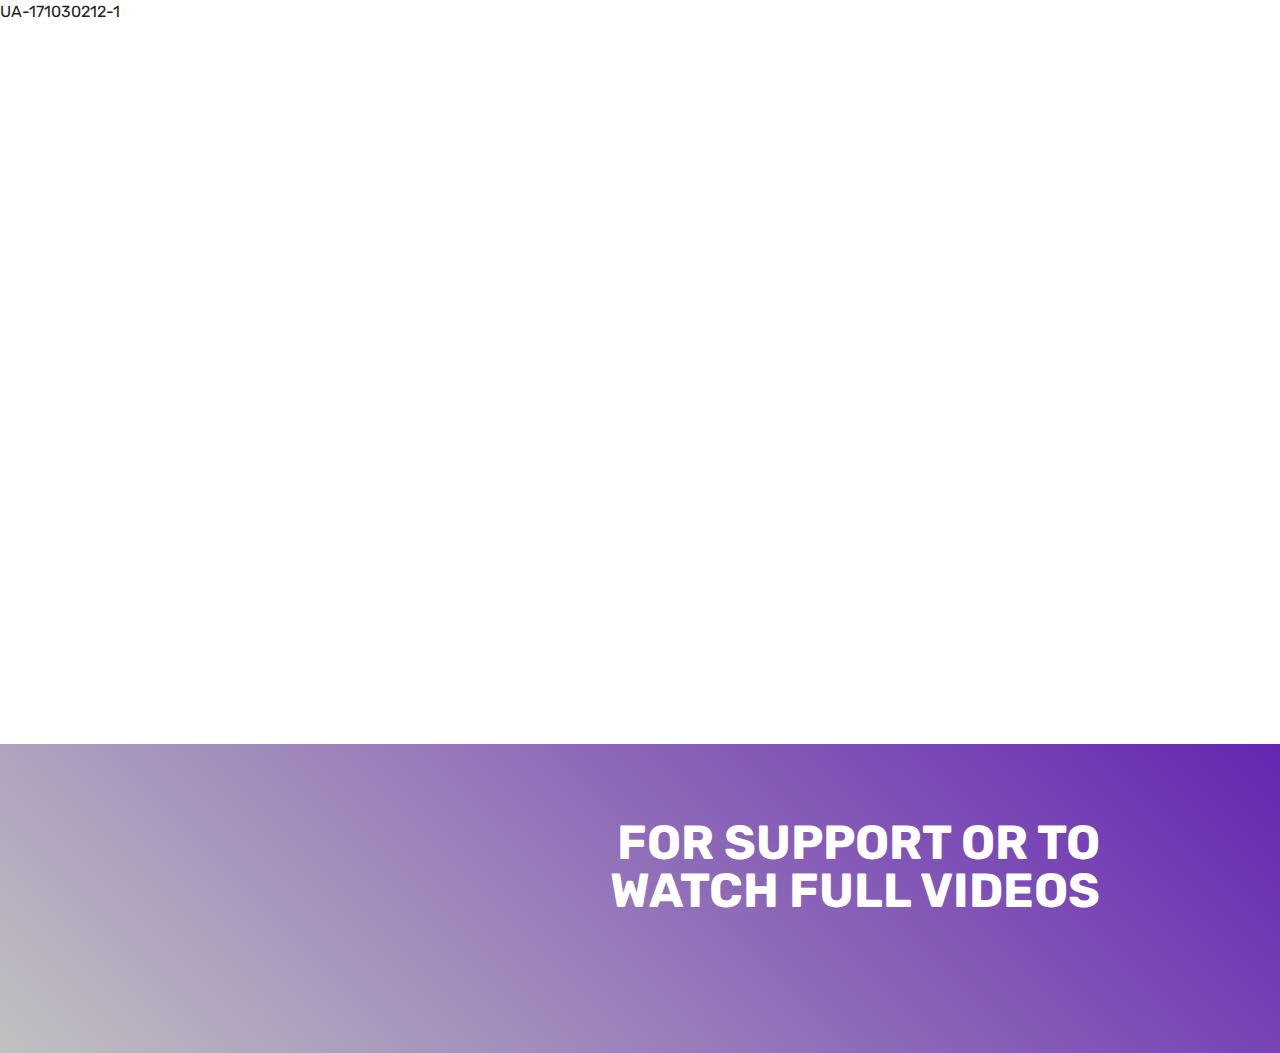
<file: MUSICVIDEOS.html>
<!DOCTYPE html>
<html  >
<head>
  <!-- Site made with Mobirise Website Builder v5.0.17, https://mobirise.com -->
  <meta charset="UTF-8">
  <meta http-equiv="X-UA-Compatible" content="IE=edge">
  <meta name="generator" content="Mobirise v5.0.17, mobirise.com">
  <meta name="twitter:card" content="summary_large_image"/>
  <meta name="twitter:image:src" content="assets/images/MUSICVIDEOS-meta.jpeg">
  <meta property="og:image" content="assets/images/MUSICVIDEOS-meta.jpeg">
  <meta name="twitter:title" content="MUSICVIDEOS">
  <meta name="viewport" content="width=device-width, initial-scale=1, minimum-scale=1">
  <link rel="shortcut icon" href="assets/images/logo4.png" type="image/x-icon">
  <meta name="description" content="MIXED VIDEOS">
  
  
  <title>MUSICVIDEOS</title>
  <link rel="stylesheet" href="assets/bootstrap/css/bootstrap.min.css">
  <link rel="stylesheet" href="assets/bootstrap/css/bootstrap-grid.min.css">
  <link rel="stylesheet" href="assets/bootstrap/css/bootstrap-reboot.min.css">
  <link rel="stylesheet" href="assets/tether/tether.min.css">
  <link rel="stylesheet" href="assets/animatecss/animate.min.css">
  <link rel="stylesheet" href="assets/socicon/css/styles.css">
  <link rel="stylesheet" href="assets/theme/css/style.css">
  <link rel="preload" as="style" href="assets/mobirise/css/mbr-additional.css"><link rel="stylesheet" href="assets/mobirise/css/mbr-additional.css" type="text/css">
  
  
  
  
</head>
<body>

<!-- Analytics -->
UA-171030212-1
<!-- /Analytics -->


  
  <section class="cid-s7CVFwOs4l" id="video2-1g">

    
    
    <figure class="mbr-figure align-center">
        <div class="video-block" style="width: 100%;">
            <div><iframe class="mbr-embedded-video" src="https://www.youtube.com/embed/jB2IcX48PAA?rel=0&amp;amp;showinfo=0&amp;autoplay=0&amp;loop=0" width="1280" height="720" frameborder="0" allowfullscreen></iframe></div>
        </div>
    </figure>
</section>

<section class="engine"><a href="https://mobirise.info/d">free site maker</a></section><section class="mbr-section info2 cid-s7CYOPSnGU" id="info2-1i">

    

    

    <div class="container">
        <div class="row main justify-content-center">
            <div class="media-container-column col-12 col-lg-3 col-md-4">
                <div class="mbr-section-btn align-left py-4"><a class="btn btn-primary display-4" href="https://www.patreon.com/join/HAKTAK/checkout"><span class="socicon socicon-patreon mbr-iconfont mbr-iconfont-btn" style="font-size: 30px; color: rgb(255, 51, 102);"></span>
                    
                    BECOME A PATRON</a></div>
            </div>
            <div class="media-container-column title col-12 col-lg-7 col-md-6">
                <h2 class="align-right mbr-bold mbr-white pb-3 mbr-fonts-style display-2">
                    FOR SUPPORT OR TO WATCH FULL VIDEOS</h2>
                <h3 class="mbr-section-subtitle align-right mbr-light mbr-white mbr-fonts-style display-5">no obligation because there's more to watch</h3>
            </div>
        </div>
    </div>
</section>


  <script src="assets/web/assets/jquery/jquery.min.js"></script>
  <script src="assets/popper/popper.min.js"></script>
  <script src="assets/bootstrap/js/bootstrap.min.js"></script>
  <script src="assets/tether/tether.min.js"></script>
  <script src="assets/smoothscroll/smooth-scroll.js"></script>
  <script src="assets/viewportchecker/jquery.viewportchecker.js"></script>
  <script src="assets/theme/js/script.js"></script>
  
  
  
  <input name="animation" type="hidden">
  </body>
</html>
</file>
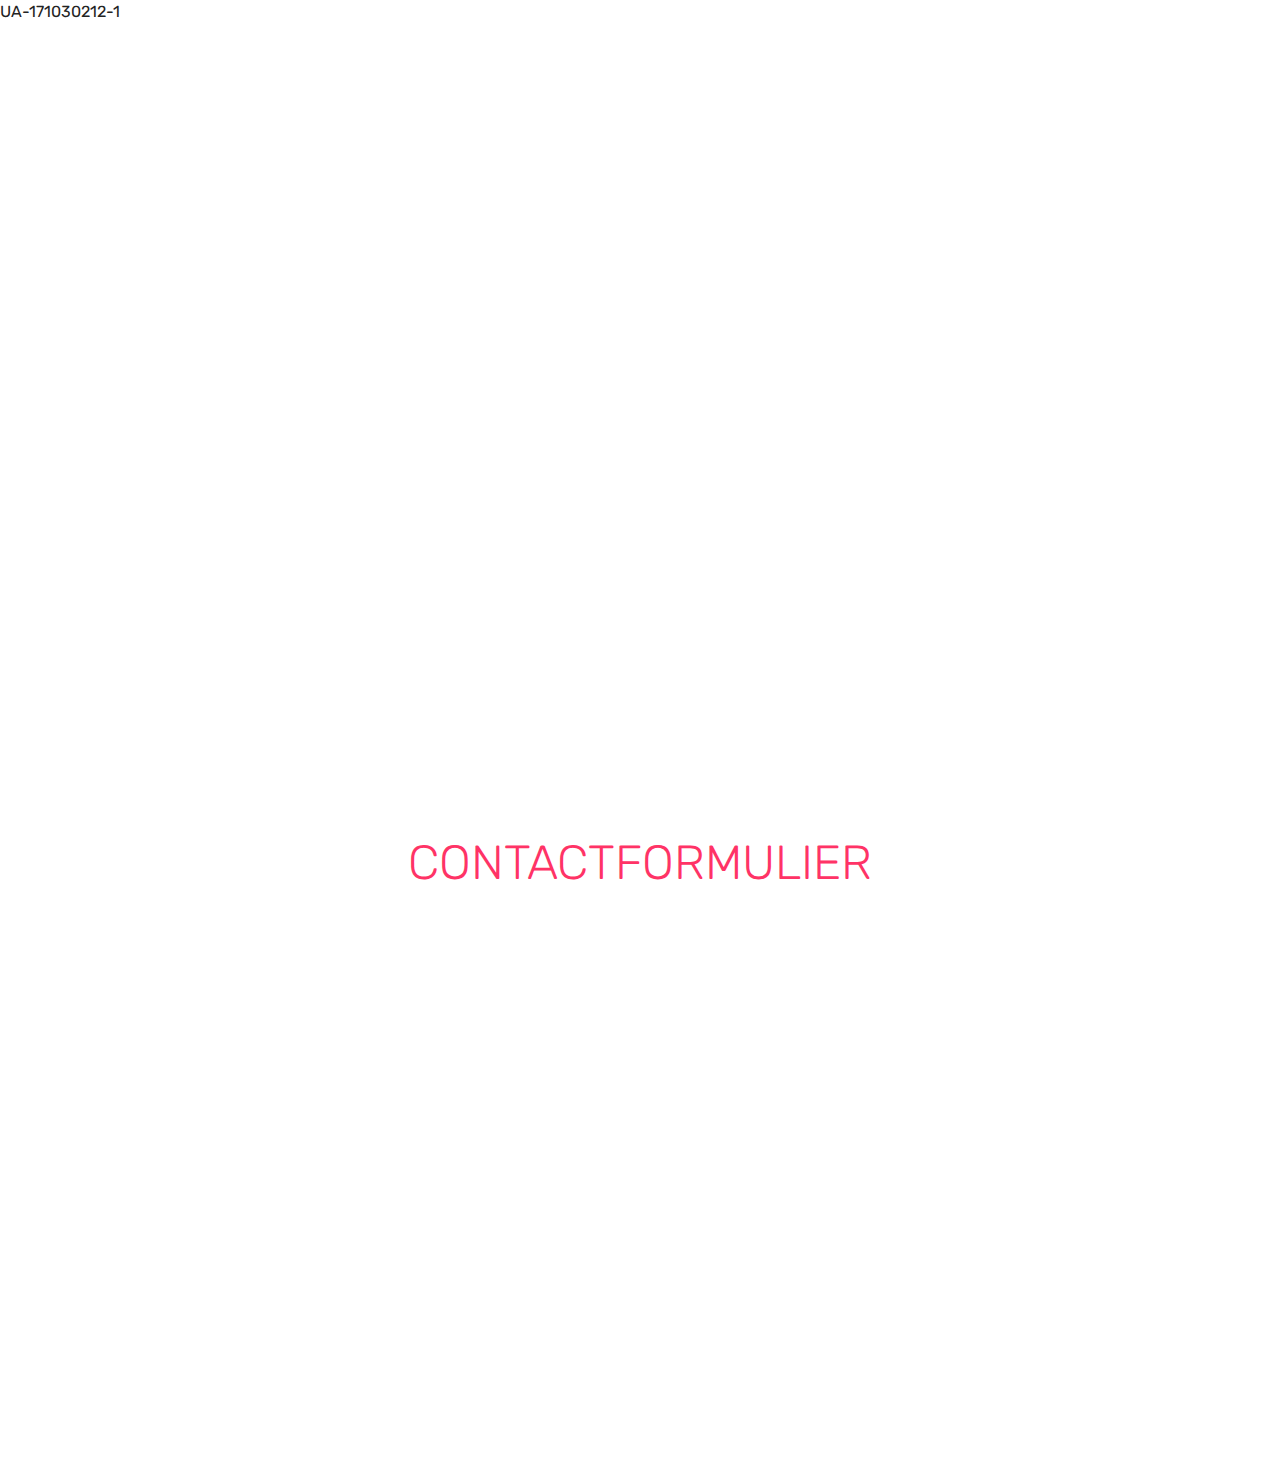
<file: page2.html>
<!DOCTYPE html>
<html  >
<head>
  <!-- Site made with Mobirise Website Builder v5.0.17, https://mobirise.com -->
  <meta charset="UTF-8">
  <meta http-equiv="X-UA-Compatible" content="IE=edge">
  <meta name="generator" content="Mobirise v5.0.17, mobirise.com">
  <meta name="twitter:card" content="summary_large_image"/>
  <meta name="twitter:image:src" content="assets/images/page2-meta.jpeg">
  <meta property="og:image" content="assets/images/page2-meta.jpeg">
  <meta name="twitter:title" content="MIXES">
  <meta name="viewport" content="width=device-width, initial-scale=1, minimum-scale=1">
  <link rel="shortcut icon" href="assets/images/logo4.png" type="image/x-icon">
  <meta name="description" content="MIXED VIDEOS">
  
  
  <title>MIXES</title>
  <link rel="stylesheet" href="assets/bootstrap/css/bootstrap.min.css">
  <link rel="stylesheet" href="assets/bootstrap/css/bootstrap-grid.min.css">
  <link rel="stylesheet" href="assets/bootstrap/css/bootstrap-reboot.min.css">
  <link rel="stylesheet" href="assets/tether/tether.min.css">
  <link rel="stylesheet" href="assets/animatecss/animate.min.css">
  <link rel="stylesheet" href="assets/theme/css/style.css">
  <link rel="preload" as="style" href="assets/mobirise/css/mbr-additional.css"><link rel="stylesheet" href="assets/mobirise/css/mbr-additional.css" type="text/css">
  
  
  
  
</head>
<body>

<!-- Analytics -->
UA-171030212-1
<!-- /Analytics -->


  
  <section class="cid-s4qpp5l6gP" id="video2-1a">

    
    
    <figure class="mbr-figure align-center">
        <div class="video-block" style="width: 100%;">
            <div><iframe class="mbr-embedded-video" src="https://1drv.ms/v/s!AuDleNIcdK670DTJZtlWmHuezypy?e=QDOugr&amp;loop=0&amp;autoplay=0" width="1280" height="720" frameborder="0" allowfullscreen></iframe></div>
        </div>
    </figure>
</section>

<section class="engine"><a href="https://mobirise.info/z">best free website templates</a></section><section class="mbr-section form1 cid-s5GWCt29Sb" id="form1-1b">

    

    
    <div class="container">
        <div class="row justify-content-center">
            <div class="title col-12 col-lg-8">
                <h2 class="mbr-section-title align-center pb-3 mbr-fonts-style display-2">
                    CONTACTFORMULIER
                </h2>
                <h3 class="mbr-section-subtitle align-center mbr-light pb-3 mbr-fonts-style display-5"></h3>
            </div>
        </div>
    </div>
    <div class="container">
        <div class="row justify-content-center">
            <div class="media-container-column col-lg-8" data-form-type="formoid">
                <!---Formbuilder Form--->
                <form action="https://mobirise.eu/" method="POST" class="mbr-form form-with-styler" data-form-title="Mobirise Form"><input type="hidden" name="email" data-form-email="true" value="CTlZ/NtGcBxk+eNKaBAICGjX1MwLDKkLJn/nI7AakLsa47lpHZB+554RL3XEmsnUnUTJm9Y3YRXtTzkorwp9NBi5avlS9haR2NWBDyaGP4mHOM5QndSCFTcFPw4MEy+n">
                    <div class="row">
                        <div hidden="hidden" data-form-alert="" class="alert alert-success col-12">Bedankt om het formulier in te vullen!</div>
                        <div hidden="hidden" data-form-alert-danger="" class="alert alert-danger col-12">
                        </div>
                    </div>
                    <div class="dragArea row">
                        <div class="col-md-4  form-group" data-for="name">
                            <label for="name-form1-1b" class="form-control-label mbr-fonts-style display-7">Naam</label>
                            <input type="text" name="name" data-form-field="Name" required="required" class="form-control display-7" id="name-form1-1b">
                        </div>
                        <div class="col-md-4  form-group" data-for="email">
                            <label for="email-form1-1b" class="form-control-label mbr-fonts-style display-7">Email</label>
                            <input type="email" name="email" data-form-field="Email" required="required" class="form-control display-7" id="email-form1-1b">
                        </div>
                        
                        <div data-for="message" class="col-md-12 form-group">
                            <label for="message-form1-1b" class="form-control-label mbr-fonts-style display-7">Bericht</label>
                            <textarea name="message" data-form-field="Message" class="form-control display-7" id="message-form1-1b"></textarea>
                        </div>
                        <div class="col-md-12 input-group-btn align-center"><button type="submit" class="btn btn-primary btn-form display-4" href="mailto:info@haktak.be">VERSTUUR</button></div>
                    </div>
                </form><!---Formbuilder Form--->
            </div>
        </div>
    </div>
</section>


  <script src="assets/web/assets/jquery/jquery.min.js"></script>
  <script src="assets/popper/popper.min.js"></script>
  <script src="assets/bootstrap/js/bootstrap.min.js"></script>
  <script src="assets/tether/tether.min.js"></script>
  <script src="assets/smoothscroll/smooth-scroll.js"></script>
  <script src="assets/viewportchecker/jquery.viewportchecker.js"></script>
  <script src="assets/theme/js/script.js"></script>
  <script src="assets/formoid/formoid.min.js"></script>
  
  
  
  <input name="animation" type="hidden">
  </body>
</html>
</file>
<file: assets/web/assets/mobirise-icons/mobirise-icons.css>
@font-face {
  font-family: 'MobiriseIcons';
  src:  url('mobirise-icons.eot?spat4u');
  src:  url('mobirise-icons.eot?spat4u#iefix') format('embedded-opentype'),
    url('mobirise-icons.ttf?spat4u') format('truetype'),
    url('mobirise-icons.woff?spat4u') format('woff'),
    url('mobirise-icons.svg?spat4u#MobiriseIcons') format('svg');
  font-weight: normal;
  font-style: normal;
  font-display: swap;
}

[class^="mbri-"], [class*=" mbri-"] {
  /* use !important to prevent issues with browser extensions that change fonts */
  font-family: MobiriseIcons !important;
  speak: none;
  font-style: normal;
  font-weight: normal;
  font-variant: normal;
  text-transform: none;
  line-height: 1;

  /* Better Font Rendering =========== */
  -webkit-font-smoothing: antialiased;
  -moz-osx-font-smoothing: grayscale;
}

.mbri-add-submenu:before {
  content: "\e900";
}
.mbri-alert:before {
  content: "\e901";
}
.mbri-align-center:before {
  content: "\e902";
}
.mbri-align-justify:before {
  content: "\e903";
}
.mbri-align-left:before {
  content: "\e904";
}
.mbri-align-right:before {
  content: "\e905";
}
.mbri-android:before {
  content: "\e906";
}
.mbri-apple:before {
  content: "\e907";
}
.mbri-arrow-down:before {
  content: "\e908";
}
.mbri-arrow-next:before {
  content: "\e909";
}
.mbri-arrow-prev:before {
  content: "\e90a";
}
.mbri-arrow-up:before {
  content: "\e90b";
}
.mbri-bold:before {
  content: "\e90c";
}
.mbri-bookmark:before {
  content: "\e90d";
}
.mbri-bootstrap:before {
  content: "\e90e";
}
.mbri-briefcase:before {
  content: "\e90f";
}
.mbri-browse:before {
  content: "\e910";
}
.mbri-bulleted-list:before {
  content: "\e911";
}
.mbri-calendar:before {
  content: "\e912";
}
.mbri-camera:before {
  content: "\e913";
}
.mbri-cart-add:before {
  content: "\e914";
}
.mbri-cart-full:before {
  content: "\e915";
}
.mbri-cash:before {
  content: "\e916";
}
.mbri-change-style:before {
  content: "\e917";
}
.mbri-chat:before {
  content: "\e918";
}
.mbri-clock:before {
  content: "\e919";
}
.mbri-close:before {
  content: "\e91a";
}
.mbri-cloud:before {
  content: "\e91b";
}
.mbri-code:before {
  content: "\e91c";
}
.mbri-contact-form:before {
  content: "\e91d";
}
.mbri-credit-card:before {
  content: "\e91e";
}
.mbri-cursor-click:before {
  content: "\e91f";
}
.mbri-cust-feedback:before {
  content: "\e920";
}
.mbri-database:before {
  content: "\e921";
}
.mbri-delivery:before {
  content: "\e922";
}
.mbri-desktop:before {
  content: "\e923";
}
.mbri-devices:before {
  content: "\e924";
}
.mbri-down:before {
  content: "\e925";
}
.mbri-download:before {
  content: "\e989";
}
.mbri-drag-n-drop:before {
  content: "\e927";
}
.mbri-drag-n-drop2:before {
  content: "\e928";
}
.mbri-edit:before {
  content: "\e929";
}
.mbri-edit2:before {
  content: "\e92a";
}
.mbri-error:before {
  content: "\e92b";
}
.mbri-extension:before {
  content: "\e92c";
}
.mbri-features:before {
  content: "\e92d";
}
.mbri-file:before {
  content: "\e92e";
}
.mbri-flag:before {
  content: "\e92f";
}
.mbri-folder:before {
  content: "\e930";
}
.mbri-gift:before {
  content: "\e931";
}
.mbri-github:before {
  content: "\e932";
}
.mbri-globe:before {
  content: "\e933";
}
.mbri-globe-2:before {
  content: "\e934";
}
.mbri-growing-chart:before {
  content: "\e935";
}
.mbri-hearth:before {
  content: "\e936";
}
.mbri-help:before {
  content: "\e937";
}
.mbri-home:before {
  content: "\e938";
}
.mbri-hot-cup:before {
  content: "\e939";
}
.mbri-idea:before {
  content: "\e93a";
}
.mbri-image-gallery:before {
  content: "\e93b";
}
.mbri-image-slider:before {
  content: "\e93c";
}
.mbri-info:before {
  content: "\e93d";
}
.mbri-italic:before {
  content: "\e93e";
}
.mbri-key:before {
  content: "\e93f";
}
.mbri-laptop:before {
  content: "\e940";
}
.mbri-layers:before {
  content: "\e941";
}
.mbri-left-right:before {
  content: "\e942";
}
.mbri-left:before {
  content: "\e943";
}
.mbri-letter:before {
  content: "\e944";
}
.mbri-like:before {
  content: "\e945";
}
.mbri-link:before {
  content: "\e946";
}
.mbri-lock:before {
  content: "\e947";
}
.mbri-login:before {
  content: "\e948";
}
.mbri-logout:before {
  content: "\e949";
}
.mbri-magic-stick:before {
  content: "\e94a";
}
.mbri-map-pin:before {
  content: "\e94b";
}
.mbri-menu:before {
  content: "\e94c";
}
.mbri-mobile:before {
  content: "\e94d";
}
.mbri-mobile2:before {
  content: "\e94e";
}
.mbri-mobirise:before {
  content: "\e94f";
}
.mbri-more-horizontal:before {
  content: "\e950";
}
.mbri-more-vertical:before {
  content: "\e951";
}
.mbri-music:before {
  content: "\e952";
}
.mbri-new-file:before {
  content: "\e953";
}
.mbri-numbered-list:before {
  content: "\e954";
}
.mbri-opened-folder:before {
  content: "\e955";
}
.mbri-pages:before {
  content: "\e956";
}
.mbri-paper-plane:before {
  content: "\e957";
}
.mbri-paperclip:before {
  content: "\e958";
}
.mbri-photo:before {
  content: "\e959";
}
.mbri-photos:before {
  content: "\e95a";
}
.mbri-pin:before {
  content: "\e95b";
}
.mbri-play:before {
  content: "\e95c";
}
.mbri-plus:before {
  content: "\e95d";
}
.mbri-preview:before {
  content: "\e95e";
}
.mbri-print:before {
  content: "\e95f";
}
.mbri-protect:before {
  content: "\e960";
}
.mbri-question:before {
  content: "\e961";
}
.mbri-quote-left:before {
  content: "\e962";
}
.mbri-quote-right:before {
  content: "\e963";
}
.mbri-refresh:before {
  content: "\e964";
}
.mbri-responsive:before {
  content: "\e965";
}
.mbri-right:before {
  content: "\e966";
}
.mbri-rocket:before {
  content: "\e967";
}
.mbri-sad-face:before {
  content: "\e968";
}
.mbri-sale:before {
  content: "\e969";
}
.mbri-save:before {
  content: "\e96a";
}
.mbri-search:before {
  content: "\e96b";
}
.mbri-setting:before {
  content: "\e96c";
}
.mbri-setting2:before {
  content: "\e96d";
}
.mbri-setting3:before {
  content: "\e96e";
}
.mbri-share:before {
  content: "\e96f";
}
.mbri-shopping-bag:before {
  content: "\e970";
}
.mbri-shopping-basket:before {
  content: "\e971";
}
.mbri-shopping-cart:before {
  content: "\e972";
}
.mbri-sites:before {
  content: "\e973";
}
.mbri-smile-face:before {
  content: "\e974";
}
.mbri-speed:before {
  content: "\e975";
}
.mbri-star:before {
  content: "\e976";
}
.mbri-success:before {
  content: "\e977";
}
.mbri-sun:before {
  content: "\e978";
}
.mbri-sun2:before {
  content: "\e979";
}
.mbri-tablet:before {
  content: "\e97a";
}
.mbri-tablet-vertical:before {
  content: "\e97b";
}
.mbri-target:before {
  content: "\e97c";
}
.mbri-timer:before {
  content: "\e97d";
}
.mbri-to-ftp:before {
  content: "\e97e";
}
.mbri-to-local-drive:before {
  content: "\e97f";
}
.mbri-touch-swipe:before {
  content: "\e980";
}
.mbri-touch:before {
  content: "\e981";
}
.mbri-trash:before {
  content: "\e982";
}
.mbri-underline:before {
  content: "\e983";
}
.mbri-unlink:before {
  content: "\e984";
}
.mbri-unlock:before {
  content: "\e985";
}
.mbri-up-down:before {
  content: "\e986";
}
.mbri-up:before {
  content: "\e987";
}
.mbri-update:before {
  content: "\e988";
}
.mbri-upload:before {
 content: "\e926"; 
}
.mbri-user:before {
  content: "\e98a";
}
.mbri-user2:before {
  content: "\e98b";
}
.mbri-users:before {
  content: "\e98c";
}
.mbri-video:before {
  content: "\e98d";
}
.mbri-video-play:before {
  content: "\e98e";
}
.mbri-watch:before {
  content: "\e98f";
}
.mbri-website-theme:before {
  content: "\e990";
}
.mbri-wifi:before {
  content: "\e991";
}
.mbri-windows:before {
  content: "\e992";
}
.mbri-zoom-out:before {
  content: "\e993";
}
.mbri-redo:before {
  content: "\e994";
}
.mbri-undo:before {
  content: "\e995";
}
</file>
<file: assets/soundcloud-plugin/style.css>
.addons-container {
  position: relative;
  margin-left: auto;
  margin-right: auto;
  padding-right: 15px;
  padding-left: 15px; }
  @media (min-width: 576px) {
    .addons-container {
      padding-right: 15px;
      padding-left: 15px; } }
  @media (min-width: 768px) {
    .addons-container {
      padding-right: 15px;
      padding-left: 15px; } }
  @media (min-width: 992px) {
    .addons-container {
      padding-right: 15px;
      padding-left: 15px; } }
  @media (min-width: 1200px) {
    .addons-container {
      padding-right: 15px;
      padding-left: 15px; } }
  @media (min-width: 576px) {
    .addons-container {
      width: 540px;
      max-width: 100%; } }
  @media (min-width: 768px) {
    .addons-container {
      width: 720px;
      max-width: 100%; } }
  @media (min-width: 992px) {
    .addons-container {
      width: 960px;
      max-width: 100%; } }
  @media (min-width: 1200px) {
    .addons-container {
      width: 1140px;
      max-width: 100%; } }

.addons-container-inner{
    position: relative;
    width: 100%;
    min-height: 1px;
    padding-right: 15px;
    padding-left: 15px;
}
@media (min-width: 567px) {
    .addons-container-inner{
        -ms-flex: 0 0 66.666667%;
        flex: 0 0 66.666667%;
        max-width: 66.666667%;
    }
}
.addons-row{
    display: flex;
    justify-content:center;
}
</file>
<file: assets/socicon/css/styles.css>
@charset "UTF-8";

@font-face {
  font-family: 'Socicon';
  src:  url('../fonts/socicon.eot');
  src:  url('../fonts/socicon.eot?#iefix') format('embedded-opentype'),
    url('../fonts/socicon.woff2') format('woff2'),
    url('../fonts/socicon.ttf') format('truetype'),
    url('../fonts/socicon.woff') format('woff'),
    url('../fonts/socicon.svg#socicon') format('svg');
  font-weight: normal;
  font-style: normal;
}

[data-icon]:before {
  font-family: "socicon" !important;
  content: attr(data-icon);
  font-style: normal !important;
  font-weight: normal !important;
  font-variant: normal !important;
  text-transform: none !important;
  speak: none;
  line-height: 1;
  -webkit-font-smoothing: antialiased;
  -moz-osx-font-smoothing: grayscale;
}

[class^="socicon-"], [class*=" socicon-"] {
  /* use !important to prevent issues with browser extensions that change fonts */
  font-family: 'Socicon' !important;
  speak: none;
  font-style: normal;
  font-weight: normal;
  font-variant: normal;
  text-transform: none;
  line-height: 1;

  /* Better Font Rendering =========== */
  -webkit-font-smoothing: antialiased;
  -moz-osx-font-smoothing: grayscale;
}

.socicon-eitaa:before {
  content: "\e97c";
}
.socicon-soroush:before {
  content: "\e97d";
}
.socicon-bale:before {
  content: "\e97e";
}
.socicon-zazzle:before {
  content: "\e97b";
}
.socicon-society6:before {
  content: "\e97a";
}
.socicon-redbubble:before {
  content: "\e979";
}
.socicon-avvo:before {
  content: "\e978";
}
.socicon-stitcher:before {
  content: "\e977";
}
.socicon-googlehangouts:before {
  content: "\e974";
}
.socicon-dlive:before {
  content: "\e975";
}
.socicon-vsco:before {
  content: "\e976";
}
.socicon-flipboard:before {
  content: "\e973";
}
.socicon-ubuntu:before {
  content: "\e958";
}
.socicon-artstation:before {
  content: "\e959";
}
.socicon-invision:before {
  content: "\e95a";
}
.socicon-torial:before {
  content: "\e95b";
}
.socicon-collectorz:before {
  content: "\e95c";
}
.socicon-seenthis:before {
  content: "\e95d";
}
.socicon-googleplaymusic:before {
  content: "\e95e";
}
.socicon-debian:before {
  content: "\e95f";
}
.socicon-filmfreeway:before {
  content: "\e960";
}
.socicon-gnome:before {
  content: "\e961";
}
.socicon-itchio:before {
  content: "\e962";
}
.socicon-jamendo:before {
  content: "\e963";
}
.socicon-mix:before {
  content: "\e964";
}
.socicon-sharepoint:before {
  content: "\e965";
}
.socicon-tinder:before {
  content: "\e966";
}
.socicon-windguru:before {
  content: "\e967";
}
.socicon-cdbaby:before {
  content: "\e968";
}
.socicon-elementaryos:before {
  content: "\e969";
}
.socicon-stage32:before {
  content: "\e96a";
}
.socicon-tiktok:before {
  content: "\e96b";
}
.socicon-gitter:before {
  content: "\e96c";
}
.socicon-letterboxd:before {
  content: "\e96d";
}
.socicon-threema:before {
  content: "\e96e";
}
.socicon-splice:before {
  content: "\e96f";
}
.socicon-metapop:before {
  content: "\e970";
}
.socicon-naver:before {
  content: "\e971";
}
.socicon-remote:before {
  content: "\e972";
}
.socicon-internet:before {
  content: "\e957";
}
.socicon-moddb:before {
  content: "\e94b";
}
.socicon-indiedb:before {
  content: "\e94c";
}
.socicon-traxsource:before {
  content: "\e94d";
}
.socicon-gamefor:before {
  content: "\e94e";
}
.socicon-pixiv:before {
  content: "\e94f";
}
.socicon-myanimelist:before {
  content: "\e950";
}
.socicon-blackberry:before {
  content: "\e951";
}
.socicon-wickr:before {
  content: "\e952";
}
.socicon-spip:before {
  content: "\e953";
}
.socicon-napster:before {
  content: "\e954";
}
.socicon-beatport:before {
  content: "\e955";
}
.socicon-hackerone:before {
  content: "\e956";
}
.socicon-hackernews:before {
  content: "\e946";
}
.socicon-smashwords:before {
  content: "\e947";
}
.socicon-kobo:before {
  content: "\e948";
}
.socicon-bookbub:before {
  content: "\e949";
}
.socicon-mailru:before {
  content: "\e94a";
}
.socicon-gitlab:before {
  content: "\e945";
}
.socicon-instructables:before {
  content: "\e944";
}
.socicon-portfolio:before {
  content: "\e943";
}
.socicon-codered:before {
  content: "\e940";
}
.socicon-origin:before {
  content: "\e941";
}
.socicon-nextdoor:before {
  content: "\e942";
}
.socicon-udemy:before {
  content: "\e93f";
}
.socicon-livemaster:before {
  content: "\e93e";
}
.socicon-crunchbase:before {
  content: "\e93b";
}
.socicon-homefy:before {
  content: "\e93c";
}
.socicon-calendly:before {
  content: "\e93d";
}
.socicon-realtor:before {
  content: "\e90f";
}
.socicon-tidal:before {
  content: "\e910";
}
.socicon-qobuz:before {
  content: "\e911";
}
.socicon-natgeo:before {
  content: "\e912";
}
.socicon-mastodon:before {
  content: "\e913";
}
.socicon-unsplash:before {
  content: "\e914";
}
.socicon-homeadvisor:before {
  content: "\e915";
}
.socicon-angieslist:before {
  content: "\e916";
}
.socicon-codepen:before {
  content: "\e917";
}
.socicon-slack:before {
  content: "\e918";
}
.socicon-openaigym:before {
  content: "\e919";
}
.socicon-logmein:before {
  content: "\e91a";
}
.socicon-fiverr:before {
  content: "\e91b";
}
.socicon-gotomeeting:before {
  content: "\e91c";
}
.socicon-aliexpress:before {
  content: "\e91d";
}
.socicon-guru:before {
  content: "\e91e";
}
.socicon-appstore:before {
  content: "\e91f";
}
.socicon-homes:before {
  content: "\e920";
}
.socicon-zoom:before {
  content: "\e921";
}
.socicon-alibaba:before {
  content: "\e922";
}
.socicon-craigslist:before {
  content: "\e923";
}
.socicon-wix:before {
  content: "\e924";
}
.socicon-redfin:before {
  content: "\e925";
}
.socicon-googlecalendar:before {
  content: "\e926";
}
.socicon-shopify:before {
  content: "\e927";
}
.socicon-freelancer:before {
  content: "\e928";
}
.socicon-seedrs:before {
  content: "\e929";
}
.socicon-bing:before {
  content: "\e92a";
}
.socicon-doodle:before {
  content: "\e92b";
}
.socicon-bonanza:before {
  content: "\e92c";
}
.socicon-squarespace:before {
  content: "\e92d";
}
.socicon-toptal:before {
  content: "\e92e";
}
.socicon-gust:before {
  content: "\e92f";
}
.socicon-ask:before {
  content: "\e930";
}
.socicon-trulia:before {
  content: "\e931";
}
.socicon-loomly:before {
  content: "\e932";
}
.socicon-ghost:before {
  content: "\e933";
}
.socicon-upwork:before {
  content: "\e934";
}
.socicon-fundable:before {
  content: "\e935";
}
.socicon-booking:before {
  content: "\e936";
}
.socicon-googlemaps:before {
  content: "\e937";
}
.socicon-zillow:before {
  content: "\e938";
}
.socicon-niconico:before {
  content: "\e939";
}
.socicon-toneden:before {
  content: "\e93a";
}
.socicon-augment:before {
  content: "\e908";
}
.socicon-bitbucket:before {
  content: "\e909";
}
.socicon-fyuse:before {
  content: "\e90a";
}
.socicon-yt-gaming:before {
  content: "\e90b";
}
.socicon-sketchfab:before {
  content: "\e90c";
}
.socicon-mobcrush:before {
  content: "\e90d";
}
.socicon-microsoft:before {
  content: "\e90e";
}
.socicon-pandora:before {
  content: "\e907";
}
.socicon-messenger:before {
  content: "\e906";
}
.socicon-gamewisp:before {
  content: "\e905";
}
.socicon-bloglovin:before {
  content: "\e904";
}
.socicon-tunein:before {
  content: "\e903";
}
.socicon-gamejolt:before {
  content: "\e901";
}
.socicon-trello:before {
  content: "\e902";
}
.socicon-spreadshirt:before {
  content: "\e900";
}
.socicon-500px:before {
  content: "\e000";
}
.socicon-8tracks:before {
  content: "\e001";
}
.socicon-airbnb:before {
  content: "\e002";
}
.socicon-alliance:before {
  content: "\e003";
}
.socicon-amazon:before {
  content: "\e004";
}
.socicon-amplement:before {
  content: "\e005";
}
.socicon-android:before {
  content: "\e006";
}
.socicon-angellist:before {
  content: "\e007";
}
.socicon-apple:before {
  content: "\e008";
}
.socicon-appnet:before {
  content: "\e009";
}
.socicon-baidu:before {
  content: "\e00a";
}
.socicon-bandcamp:before {
  content: "\e00b";
}
.socicon-battlenet:before {
  content: "\e00c";
}
.socicon-mixer:before {
  content: "\e00d";
}
.socicon-bebee:before {
  content: "\e00e";
}
.socicon-bebo:before {
  content: "\e00f";
}
.socicon-behance:before {
  content: "\e010";
}
.socicon-blizzard:before {
  content: "\e011";
}
.socicon-blogger:before {
  content: "\e012";
}
.socicon-buffer:before {
  content: "\e013";
}
.socicon-chrome:before {
  content: "\e014";
}
.socicon-coderwall:before {
  content: "\e015";
}
.socicon-curse:before {
  content: "\e016";
}
.socicon-dailymotion:before {
  content: "\e017";
}
.socicon-deezer:before {
  content: "\e018";
}
.socicon-delicious:before {
  content: "\e019";
}
.socicon-deviantart:before {
  content: "\e01a";
}
.socicon-diablo:before {
  content: "\e01b";
}
.socicon-digg:before {
  content: "\e01c";
}
.socicon-discord:before {
  content: "\e01d";
}
.socicon-disqus:before {
  content: "\e01e";
}
.socicon-douban:before {
  content: "\e01f";
}
.socicon-draugiem:before {
  content: "\e020";
}
.socicon-dribbble:before {
  content: "\e021";
}
.socicon-drupal:before {
  content: "\e022";
}
.socicon-ebay:before {
  content: "\e023";
}
.socicon-ello:before {
  content: "\e024";
}
.socicon-endomodo:before {
  content: "\e025";
}
.socicon-envato:before {
  content: "\e026";
}
.socicon-etsy:before {
  content: "\e027";
}
.socicon-facebook:before {
  content: "\e028";
}
.socicon-feedburner:before {
  content: "\e029";
}
.socicon-filmweb:before {
  content: "\e02a";
}
.socicon-firefox:before {
  content: "\e02b";
}
.socicon-flattr:before {
  content: "\e02c";
}
.socicon-flickr:before {
  content: "\e02d";
}
.socicon-formulr:before {
  content: "\e02e";
}
.socicon-forrst:before {
  content: "\e02f";
}
.socicon-foursquare:before {
  content: "\e030";
}
.socicon-friendfeed:before {
  content: "\e031";
}
.socicon-github:before {
  content: "\e032";
}
.socicon-goodreads:before {
  content: "\e033";
}
.socicon-google:before {
  content: "\e034";
}
.socicon-googlescholar:before {
  content: "\e035";
}
.socicon-googlegroups:before {
  content: "\e036";
}
.socicon-googlephotos:before {
  content: "\e037";
}
.socicon-googleplus:before {
  content: "\e038";
}
.socicon-grooveshark:before {
  content: "\e039";
}
.socicon-hackerrank:before {
  content: "\e03a";
}
.socicon-hearthstone:before {
  content: "\e03b";
}
.socicon-hellocoton:before {
  content: "\e03c";
}
.socicon-heroes:before {
  content: "\e03d";
}
.socicon-smashcast:before {
  content: "\e03e";
}
.socicon-horde:before {
  content: "\e03f";
}
.socicon-houzz:before {
  content: "\e040";
}
.socicon-icq:before {
  content: "\e041";
}
.socicon-identica:before {
  content: "\e042";
}
.socicon-imdb:before {
  content: "\e043";
}
.socicon-instagram:before {
  content: "\e044";
}
.socicon-issuu:before {
  content: "\e045";
}
.socicon-istock:before {
  content: "\e046";
}
.socicon-itunes:before {
  content: "\e047";
}
.socicon-keybase:before {
  content: "\e048";
}
.socicon-lanyrd:before {
  content: "\e049";
}
.socicon-lastfm:before {
  content: "\e04a";
}
.socicon-line:before {
  content: "\e04b";
}
.socicon-linkedin:before {
  content: "\e04c";
}
.socicon-livejournal:before {
  content: "\e04d";
}
.socicon-lyft:before {
  content: "\e04e";
}
.socicon-macos:before {
  content: "\e04f";
}
.socicon-mail:before {
  content: "\e050";
}
.socicon-medium:before {
  content: "\e051";
}
.socicon-meetup:before {
  content: "\e052";
}
.socicon-mixcloud:before {
  content: "\e053";
}
.socicon-modelmayhem:before {
  content: "\e054";
}
.socicon-mumble:before {
  content: "\e055";
}
.socicon-myspace:before {
  content: "\e056";
}
.socicon-newsvine:before {
  content: "\e057";
}
.socicon-nintendo:before {
  content: "\e058";
}
.socicon-npm:before {
  content: "\e059";
}
.socicon-odnoklassniki:before {
  content: "\e05a";
}
.socicon-openid:before {
  content: "\e05b";
}
.socicon-opera:before {
  content: "\e05c";
}
.socicon-outlook:before {
  content: "\e05d";
}
.socicon-overwatch:before {
  content: "\e05e";
}
.socicon-patreon:before {
  content: "\e05f";
}
.socicon-paypal:before {
  content: "\e060";
}
.socicon-periscope:before {
  content: "\e061";
}
.socicon-persona:before {
  content: "\e062";
}
.socicon-pinterest:before {
  content: "\e063";
}
.socicon-play:before {
  content: "\e064";
}
.socicon-player:before {
  content: "\e065";
}
.socicon-playstation:before {
  content: "\e066";
}
.socicon-pocket:before {
  content: "\e067";
}
.socicon-qq:before {
  content: "\e068";
}
.socicon-quora:before {
  content: "\e069";
}
.socicon-raidcall:before {
  content: "\e06a";
}
.socicon-ravelry:before {
  content: "\e06b";
}
.socicon-reddit:before {
  content: "\e06c";
}
.socicon-renren:before {
  content: "\e06d";
}
.socicon-researchgate:before {
  content: "\e06e";
}
.socicon-residentadvisor:before {
  content: "\e06f";
}
.socicon-reverbnation:before {
  content: "\e070";
}
.socicon-rss:before {
  content: "\e071";
}
.socicon-sharethis:before {
  content: "\e072";
}
.socicon-skype:before {
  content: "\e073";
}
.socicon-slideshare:before {
  content: "\e074";
}
.socicon-smugmug:before {
  content: "\e075";
}
.socicon-snapchat:before {
  content: "\e076";
}
.socicon-songkick:before {
  content: "\e077";
}
.socicon-soundcloud:before {
  content: "\e078";
}
.socicon-spotify:before {
  content: "\e079";
}
.socicon-stackexchange:before {
  content: "\e07a";
}
.socicon-stackoverflow:before {
  content: "\e07b";
}
.socicon-starcraft:before {
  content: "\e07c";
}
.socicon-stayfriends:before {
  content: "\e07d";
}
.socicon-steam:before {
  content: "\e07e";
}
.socicon-storehouse:before {
  content: "\e07f";
}
.socicon-strava:before {
  content: "\e080";
}
.socicon-streamjar:before {
  content: "\e081";
}
.socicon-stumbleupon:before {
  content: "\e082";
}
.socicon-swarm:before {
  content: "\e083";
}
.socicon-teamspeak:before {
  content: "\e084";
}
.socicon-teamviewer:before {
  content: "\e085";
}
.socicon-technorati:before {
  content: "\e086";
}
.socicon-telegram:before {
  content: "\e087";
}
.socicon-tripadvisor:before {
  content: "\e088";
}
.socicon-tripit:before {
  content: "\e089";
}
.socicon-triplej:before {
  content: "\e08a";
}
.socicon-tumblr:before {
  content: "\e08b";
}
.socicon-twitch:before {
  content: "\e08c";
}
.socicon-twitter:before {
  content: "\e08d";
}
.socicon-uber:before {
  content: "\e08e";
}
.socicon-ventrilo:before {
  content: "\e08f";
}
.socicon-viadeo:before {
  content: "\e090";
}
.socicon-viber:before {
  content: "\e091";
}
.socicon-viewbug:before {
  content: "\e092";
}
.socicon-vimeo:before {
  content: "\e093";
}
.socicon-vine:before {
  content: "\e094";
}
.socicon-vkontakte:before {
  content: "\e095";
}
.socicon-warcraft:before {
  content: "\e096";
}
.socicon-wechat:before {
  content: "\e097";
}
.socicon-weibo:before {
  content: "\e098";
}
.socicon-whatsapp:before {
  content: "\e099";
}
.socicon-wikipedia:before {
  content: "\e09a";
}
.socicon-windows:before {
  content: "\e09b";
}
.socicon-wordpress:before {
  content: "\e09c";
}
.socicon-wykop:before {
  content: "\e09d";
}
.socicon-xbox:before {
  content: "\e09e";
}
.socicon-xing:before {
  content: "\e09f";
}
.socicon-yahoo:before {
  content: "\e0a0";
}
.socicon-yammer:before {
  content: "\e0a1";
}
.socicon-yandex:before {
  content: "\e0a2";
}
.socicon-yelp:before {
  content: "\e0a3";
}
.socicon-younow:before {
  content: "\e0a4";
}
.socicon-youtube:before {
  content: "\e0a5";
}
.socicon-zapier:before {
  content: "\e0a6";
}
.socicon-zerply:before {
  content: "\e0a7";
}
.socicon-zomato:before {
  content: "\e0a8";
}
.socicon-zynga:before {
  content: "\e0a9";
}
</file>
<file: assets/theme/css/style.css>
/*!
 * Mobirise v4 theme (https://mobirise.com/)
 * Copyright 2017 Mobirise
 */
section {
  background-color: #eeeeee;
}

.form-control:focus {
  box-shadow: none;
}

:focus {
  outline: none;
}

body {
  font-style: normal;
  line-height: 1.5;
}

section,
.container,
.container-fluid {
  position: relative;
  word-wrap: break-word;
}

a.mbr-iconfont:hover {
  text-decoration: none;
}

.article .lead p,
.article .lead ul,
.article .lead ol,
.article .lead pre,
.article .lead blockquote {
  margin-bottom: 0;
}

ul,
ol,
pre,
blockquote {
  margin-bottom: 2.3125rem;
}

pre {
  background: #f4f4f4;
  padding: 10px 24px;
  white-space: pre-wrap;
}

.inactive {
  -webkit-user-select: none;
  -moz-user-select: none;
  -ms-user-select: none;
  user-select: none;
  pointer-events: none;
  -webkit-user-drag: none;
  user-drag: none;
}

.mbr-section__comments .row {
  justify-content: center;
  -webkit-justify-content: center;
}

a {
  font-style: normal;
  font-weight: 400;
  cursor: pointer;
}

a, a:hover {
  text-decoration: none;
}

figure {
  margin-bottom: 0;
}

body {
  color: #232323;
}

h1,
h2,
h3,
h4,
h5,
h6,
.h1,
.h2,
.h3,
.h4,
.h5,
.h6,
.display-1,
.display-2,
.display-3,
.display-4 {
  line-height: 1;
  word-break: break-word;
  word-wrap: break-word;
}

.mbr-section-title {
  font-style: normal;
  line-height: 1.2;
}

.mbr-section-subtitle {
  line-height: 1.3;
}

.mbr-text {
  font-style: normal;
  line-height: 1.6;
}

b,
strong {
  font-weight: bold;
}

blockquote {
  padding: 10px 0 10px 20px;
  position: relative;
  border-left: 2px solid;
  border-color: #ff3366;
}

input:-webkit-autofill, input:-webkit-autofill:hover, input:-webkit-autofill:focus, input:-webkit-autofill:active {
  transition-delay: 9999s;
  transition-property: background-color, color;
}

textarea[type='hidden'] {
  display: none;
}

body {
  position: relative;
}

section {
  background-position: 50% 50%;
  background-repeat: no-repeat;
  background-size: cover;
}

section .mbr-background-video,
section .mbr-background-video-preview {
  position: absolute;
  bottom: 0;
  left: 0;
  right: 0;
  top: 0;
}

.hidden {
  visibility: hidden;
}

.mbr-z-index20 {
  z-index: 20;
}

/*! Base colors */
.mbr-white {
  color: #ffffff;
}

.mbr-black {
  color: #000000;
}

.mbr-bg-white {
  background-color: #ffffff;
}

.mbr-bg-black {
  background-color: #000000;
}

/*! Text-aligns */
.align-left {
  text-align: left;
}

.align-center {
  text-align: center;
}

.align-right {
  text-align: right;
}

@media (max-width: 767px) {
  .align-left,
  .align-center,
  .align-right,
  .mbr-section-btn,
  .mbr-section-title {
    text-align: center;
  }
}

/*! Font-weight  */
.mbr-light {
  font-weight: 300;
}

.mbr-regular {
  font-weight: 400;
}

.mbr-semibold {
  font-weight: 500;
}

.mbr-bold {
  font-weight: 700;
}

/*! Media  */
.media-size-item {
  -moz-flex: 1 1 auto;
  -o-flex: 1 1 auto;
  flex: 1 1 auto;
}

.media-content {
  flex-basis: 100%;
}

.media-container-row {
  display: flex;
  flex-direction: row;
  flex-wrap: wrap;
  justify-content: center;
  align-content: center;
  align-items: start;
}

.media-container-row .media-size-item {
  width: 400px;
}

.media-container-column {
  display: flex;
  flex-direction: column;
  flex-wrap: wrap;
  justify-content: center;
  align-content: center;
  align-items: stretch;
}

.media-container-column > * {
  width: 100%;
}

@media (min-width: 992px) {
  .media-container-row {
    flex-wrap: nowrap;
  }
}

figure {
  overflow: hidden;
}

figure[mbr-media-size] {
  transition: width 0.1s;
}

.mbr-figure img,
.mbr-figure iframe {
  display: block;
  width: 100%;
}

.card {
  background-color: transparent;
  border: none;
}

.card-box {
  width: 100%;
}

.card-img {
  text-align: center;
  flex-shrink: 0;
  -webkit-flex-shrink: 0;
}

.media {
  max-width: 100%;
  margin: 0 auto;
}

.mbr-figure {
  -ms-grid-row-align: center;
  align-self: center;
}

.media-container > div {
  max-width: 100%;
}

.mbr-figure img,
.card-img img {
  width: 100%;
}

@media (max-width: 991px) {
  .media-size-item {
    width: auto !important;
  }
  .media {
    width: auto;
  }
  .mbr-figure {
    width: 100% !important;
  }
}

/*! Buttons */
.btn {
  font-weight: 500;
  border-width: 2px;
  font-style: normal;
  letter-spacing: 1px;
  margin: .4rem .8rem;
  white-space: normal;
  transition: all .3s ease-in-out;
  display: inline-flex;
  align-items: center;
  justify-content: center;
  word-break: break-word;
  -webkit-align-items: center;
  -webkit-justify-content: center;
  display: -webkit-inline-flex;
}

.btn-sm {
  font-weight: 500;
  letter-spacing: 1px;
  transition: all .3s ease-in-out;
}

.btn-md {
  font-weight: 500;
  letter-spacing: 1px;
  margin: .4rem .8rem !important;
  transition: all .3s ease-in-out;
}

.btn-lg {
  font-weight: 500;
  letter-spacing: 1px;
  margin: .4rem .8rem !important;
  transition: all .3s ease-in-out;
}

.mbr-section-btn {
  margin-left: -0.25rem;
  margin-right: -0.25rem;
  font-size: 0;
}

nav .mbr-section-btn {
  margin-left: 0rem;
  margin-right: 0rem;
}

.btn-form {
  border-radius: 0;
}

.btn-form:hover {
  cursor: pointer;
}

/*! Btn icon margin */
.btn .mbr-iconfont,
.btn.btn-sm .mbr-iconfont {
  cursor: pointer;
  margin-right: 0.5rem;
}

.btn.btn-md .mbr-iconfont,
.btn.btn-md .mbr-iconfont {
  margin-right: 0.8rem;
}

.mbr-regular {
  font-weight: 400;
}

.mbr-semibold {
  font-weight: 500;
}

.mbr-bold {
  font-weight: 700;
}

[type='submit'] {
  -webkit-appearance: none;
}

/*! Full-screen */
.mbr-fullscreen .mbr-overlay {
  min-height: 100vh;
}

.mbr-fullscreen {
  display: flex;
  display: -moz-flex;
  display: -ms-flex;
  display: -o-flex;
  align-items: center;
  -webkit-align-items: center;
  min-height: 100vh;
  padding-top: 3rem;
  padding-bottom: 3rem;
}

/*! Map */
.map {
  height: 25rem;
  position: relative;
}

.map iframe {
  width: 100%;
  height: 100%;
}

.mbr-overlay {
  background-color: #000;
  bottom: 0;
  left: 0;
  opacity: .5;
  position: absolute;
  right: 0;
  top: 0;
  z-index: 0;
  pointer-events: none;
}

/* Form */
blockquote {
  font-style: italic;
  padding: 10px 0 10px 20px;
  font-size: 1.09rem;
  position: relative;
  border-width: 3px;
}

.form-control {
  background-color: #f5f5f5;
  box-shadow: none;
  color: #565656;
  line-height: 1.43;
  min-height: 3.5em;
  padding: 1.07em .5em;
}

.form-control, .form-control:focus {
  border: 1px solid #e8e8e8;
}

.form-active .form-control:invalid {
  border-color: red;
}

.form-control-label {
  position: relative;
  cursor: pointer;
  margin-bottom: .357em;
  padding: 0;
}

.alert {
  color: #ffffff;
  border-radius: 0;
  border: 0;
  font-size: .875rem;
  line-height: 1.5;
  margin-bottom: 1.875rem;
  padding: 1.25rem;
  position: relative;
}

.alert.alert-form::after {
  background-color: inherit;
  bottom: -7px;
  content: "";
  display: block;
  height: 14px;
  left: 50%;
  margin-left: -7px;
  position: absolute;
  transform: rotate(45deg);
  width: 14px;
  -webkit-transform: rotate(45deg);
}

.form-asterisk {
  font-family: initial;
  position: absolute;
  top: -2px;
  font-weight: normal;
}

/*! Scroll to top arrow */
#scrollToTop a i:before {
  content: '';
  position: absolute;
  height: 40%;
  top: 25%;
  background: #fff;
  width: 2px;
  left: calc(50% - 1px);
}

#scrollToTop a i:after {
  content: '';
  position: absolute;
  display: block;
  border-top: 2px solid #fff;
  border-right: 2px solid #fff;
  width: 40%;
  height: 40%;
  left: 30%;
  bottom: 30%;
  transform: rotate(135deg);
  -webkit-transform: rotate(135deg);
}

.mbr-arrow-up {
  bottom: 25px;
  right: 90px;
  position: fixed;
  text-align: right;
  z-index: 5000;
  color: #ffffff;
  font-size: 32px;
  transform: rotate(180deg);
  -webkit-transform: rotate(180deg);
}

.mbr-arrow-up a {
  background: rgba(0, 0, 0, 0.2);
  border-radius: 3px;
  color: #fff;
  display: inline-block;
  height: 60px;
  width: 60px;
  outline-style: none !important;
  position: relative;
  text-decoration: none;
  transition: all 0.3s ease-in-out;
  cursor: pointer;
  text-align: center;
}

.mbr-arrow-up a:hover {
  background-color: rgba(0, 0, 0, 0.4);
}

.mbr-arrow-up a i {
  line-height: 60px;
}

.mbr-arrow-up-icon {
  display: block;
  color: #fff;
}

.mbr-arrow-up-icon::before {
  content: '\203a';
  display: inline-block;
  font-family: serif;
  font-size: 32px;
  line-height: 1;
  font-style: normal;
  position: relative;
  top: 6px;
  left: -4px;
  -webkit-transform: rotate(-90deg);
  transform: rotate(-90deg);
}

/*! Arrow Down */
.mbr-arrow {
  position: absolute;
  bottom: 45px;
  left: 50%;
  width: 60px;
  height: 60px;
  cursor: pointer;
  background-color: rgba(80, 80, 80, 0.5);
  border-radius: 50%;
  -webkit-transform: translateX(-50%);
  transform: translateX(-50%);
}

.mbr-arrow > a {
  display: inline-block;
  text-decoration: none;
  outline-style: none;
  -webkit-animation: arrowdown 1.7s ease-in-out infinite;
  animation: arrowdown 1.7s ease-in-out infinite;
}

.mbr-arrow > a > i {
  position: absolute;
  top: -2px;
  left: 15px;
  font-size: 2rem;
}

@keyframes arrowdown {
  0% {
    transform: translateY(0px);
    -webkit-transform: translateY(0px);
  }
  50% {
    transform: translateY(-5px);
    -webkit-transform: translateY(-5px);
  }
  100% {
    transform: translateY(0px);
    -webkit-transform: translateY(0px);
  }
}

@-webkit-keyframes arrowdown {
  0% {
    transform: translateY(0px);
    -webkit-transform: translateY(0px);
  }
  50% {
    transform: translateY(-5px);
    -webkit-transform: translateY(-5px);
  }
  100% {
    transform: translateY(0px);
    -webkit-transform: translateY(0px);
  }
}

@media (max-width: 500px) {
  .mbr-arrow-up {
    left: 50%;
    right: auto;
    transform: translateX(-50%) rotate(180deg);
    -webkit-transform: translateX(-50%) rotate(180deg);
  }
}

/*Gradients animation*/
@keyframes gradient-animation {
  from {
    background-position: 0% 100%;
    -webkit-animation-timing-function: ease-in-out;
            animation-timing-function: ease-in-out;
  }
  to {
    background-position: 100% 0%;
    -webkit-animation-timing-function: ease-in-out;
            animation-timing-function: ease-in-out;
  }
}

@-webkit-keyframes gradient-animation {
  from {
    background-position: 0% 100%;
    -webkit-animation-timing-function: ease-in-out;
            animation-timing-function: ease-in-out;
  }
  to {
    background-position: 100% 0%;
    -webkit-animation-timing-function: ease-in-out;
            animation-timing-function: ease-in-out;
  }
}

.bg-gradient {
  background-size: 200% 200%;
  animation: gradient-animation 5s infinite alternate;
  -webkit-animation: gradient-animation 5s infinite alternate;
}

.menu .navbar-brand {
  display: -webkit-flex;
}

.menu .navbar-brand span {
  display: flex;
  display: -webkit-flex;
}

.menu .navbar-brand .navbar-caption-wrap {
  display: -webkit-flex;
}

.menu .navbar-brand .navbar-logo img {
  display: -webkit-flex;
}

@media (min-width: 768px) and (max-width: 1023px) {
  .menu .navbar-toggleable-sm .navbar-nav {
    display: -ms-flexbox;
  }
}

@media (max-width: 1023px) {
  .menu .navbar-collapse {
    max-height: 93.5vh;
  }
  .menu .navbar-collapse.show {
    overflow: auto;
  }
}

@media (min-width: 1024px) {
  .menu .navbar-nav.nav-dropdown {
    display: -webkit-flex;
  }
  .menu .navbar-toggleable-sm .navbar-collapse {
    display: -webkit-flex !important;
  }
  .menu .collapsed .navbar-collapse {
    max-height: 93.5vh;
  }
  .menu .collapsed .navbar-collapse.show {
    overflow: auto;
  }
}

@media (max-width: 767px) {
  .menu .navbar-collapse {
    max-height: 80vh;
  }
}

/* Others*/
.note-check a[data-value=Rubik] {
  font-style: normal;
}

.mbr-arrow a {
  color: #ffffff;
}

@media (max-width: 767px) {
  .mbr-arrow {
    display: none;
  }
}

.navbar {
  display: -webkit-flex;
  -webkit-flex-wrap: wrap;
  -webkit-align-items: center;
  -webkit-justify-content: space-between;
}

.navbar-collapse {
  -webkit-flex-basis: 100%;
  -webkit-flex-grow: 1;
  -webkit-align-items: center;
}

.nav-dropdown .link {
  padding: 0.667em 1.667em !important;
  margin: 0 !important;
}

.nav {
  display: -webkit-flex;
  -webkit-flex-wrap: wrap;
}

.row {
  display: -webkit-flex;
  -webkit-flex-wrap: wrap;
}

.justify-content-center {
  -webkit-justify-content: center;
}

.form-inline {
  display: -webkit-flex;
  -webkit-align-items: center;
}

.card-wrapper {
  -webkit-flex: 1;
}

.carousel-control {
  z-index: 10;
  display: -webkit-flex;
  -webkit-align-items: center;
  -webkit-justify-content: center;
}

.carousel-controls {
  display: -webkit-flex;
}

.media {
  display: -webkit-flex;
}

.form-group:focus {
  outline: none;
}

.jq-selectbox__select {
  padding: 1.07em 0.5em;
  position: absolute;
  top: 0;
  left: 0;
  width: 100%;
}

.jq-selectbox__dropdown {
  position: absolute;
  top: 100%;
  left: 0 !important;
  width: 100% !important;
}

.jq-selectbox__trigger-arrow {
  -webkit-transform: translateY(-50%);
          transform: translateY(-50%);
}

.jq-selectbox li {
  padding: 1.07em 0.5em;
}

input[type='range'] {
  padding-left: 0 !important;
  padding-right: 0 !important;
}

.modal-dialog,
.modal-content {
  height: 100%;
}

.modal-dialog .carousel-inner {
  height: calc(100vh - 1.75rem);
}

@media (max-width: 575px) {
  .modal-dialog .carousel-inner {
    height: calc(100vh - 1rem);
  }
}

.carousel-item {
  text-align: center;
}

.carousel-item img {
  margin: auto;
}

.navbar-toggler {
  align-self: flex-start;
  padding: 0.25rem 0.75rem;
  font-size: 1.25rem;
  line-height: 1;
  background: transparent;
  border: 1px solid transparent;
  border-radius: 0.25rem;
}

.navbar-toggler:focus,
.navbar-toggler:hover {
  text-decoration: none;
}

.navbar-toggler-icon {
  display: inline-block;
  width: 1.5em;
  height: 1.5em;
  vertical-align: middle;
  content: '';
  background: no-repeat center center;
  background-size: 100% 100%;
}

.navbar-toggler-left {
  position: absolute;
  left: 1rem;
}

.navbar-toggler-right {
  position: absolute;
  right: 1rem;
}

@media (max-width: 575px) {
  .navbar-toggleable .navbar-nav .dropdown-menu {
    position: static;
    float: none;
  }
  .navbar-toggleable > .container {
    padding-right: 0;
    padding-left: 0;
  }
}

@media (min-width: 576px) {
  .navbar-toggleable {
    flex-direction: row;
    flex-wrap: nowrap;
    align-items: center;
  }
  .navbar-toggleable .navbar-nav {
    flex-direction: row;
  }
  .navbar-toggleable .navbar-nav .nav-link {
    padding-right: 0.5rem;
    padding-left: 0.5rem;
  }
  .navbar-toggleable > .container {
    display: flex;
    flex-wrap: nowrap;
    align-items: center;
  }
  .navbar-toggleable .navbar-collapse {
    display: flex !important;
    width: 100%;
  }
  .navbar-toggleable .navbar-toggler {
    display: none;
  }
}

@media (max-width: 767px) {
  .navbar-toggleable-sm .navbar-nav .dropdown-menu {
    position: static;
    float: none;
  }
  .navbar-toggleable-sm > .container {
    padding-right: 0;
    padding-left: 0;
  }
}

@media (min-width: 768px) {
  .navbar-toggleable-sm {
    flex-direction: row;
    flex-wrap: nowrap;
    align-items: center;
  }
  .navbar-toggleable-sm .navbar-nav {
    flex-direction: row;
  }
  .navbar-toggleable-sm .navbar-nav .nav-link {
    padding-right: 0.5rem;
    padding-left: 0.5rem;
  }
  .navbar-toggleable-sm > .container {
    display: flex;
    flex-wrap: nowrap;
    align-items: center;
  }
  .navbar-toggleable-sm .navbar-collapse {
    display: none;
    width: 100%;
  }
  .navbar-toggleable-sm .navbar-toggler {
    display: none;
  }
}

@media (max-width: 1023px) {
  .navbar-toggleable-md .navbar-nav .dropdown-menu {
    position: static;
    float: none;
  }
  .navbar-toggleable-md > .container {
    padding-right: 0;
    padding-left: 0;
  }
}

@media (min-width: 1024px) {
  .navbar-toggleable-md {
    flex-direction: row;
    flex-wrap: nowrap;
    align-items: center;
  }
  .navbar-toggleable-md .navbar-nav {
    flex-direction: row;
  }
  .navbar-toggleable-md .navbar-nav .nav-link {
    padding-right: 0.5rem;
    padding-left: 0.5rem;
  }
  .navbar-toggleable-md > .container {
    display: flex;
    flex-wrap: nowrap;
    align-items: center;
  }
  .navbar-toggleable-md .navbar-collapse {
    display: flex !important;
    width: 100%;
  }
  .navbar-toggleable-md .navbar-toggler {
    display: none;
  }
}

@media (max-width: 1199px) {
  .navbar-toggleable-lg .navbar-nav .dropdown-menu {
    position: static;
    float: none;
  }
  .navbar-toggleable-lg > .container {
    padding-right: 0;
    padding-left: 0;
  }
}

@media (min-width: 1200px) {
  .navbar-toggleable-lg {
    flex-direction: row;
    flex-wrap: nowrap;
    align-items: center;
  }
  .navbar-toggleable-lg .navbar-nav {
    flex-direction: row;
  }
  .navbar-toggleable-lg .navbar-nav .nav-link {
    padding-right: 0.5rem;
    padding-left: 0.5rem;
  }
  .navbar-toggleable-lg > .container {
    display: flex;
    flex-wrap: nowrap;
    align-items: center;
  }
  .navbar-toggleable-lg .navbar-collapse {
    display: flex !important;
    width: 100%;
  }
  .navbar-toggleable-lg .navbar-toggler {
    display: none;
  }
}

.navbar-toggleable-xl {
  flex-direction: row;
  flex-wrap: nowrap;
  align-items: center;
}

.navbar-toggleable-xl .navbar-nav .dropdown-menu {
  position: static;
  float: none;
}

.navbar-toggleable-xl > .container {
  padding-right: 0;
  padding-left: 0;
}

.navbar-toggleable-xl .navbar-nav {
  flex-direction: row;
}

.navbar-toggleable-xl .navbar-nav .nav-link {
  padding-right: 0.5rem;
  padding-left: 0.5rem;
}

.navbar-toggleable-xl > .container {
  display: flex;
  flex-wrap: nowrap;
  align-items: center;
}

.navbar-toggleable-xl .navbar-collapse {
  display: flex !important;
  width: 100%;
}

.navbar-toggleable-xl .navbar-toggler {
  display: none;
}

.card-img {
  width: auto;
}

.menu .navbar.collapsed:not(.beta-menu) {
  flex-direction: column;
}

.carousel-item.active,
.carousel-item-next,
.carousel-item-prev {
  display: flex;
}

.note-air-layout .dropup .dropdown-menu,
.note-air-layout .navbar-fixed-bottom .dropdown .dropdown-menu {
  bottom: initial !important;
}

html,
body {
  height: auto;
  min-height: 100vh;
}

.dropup .dropdown-toggle::after {
  display: none;
}
.engine {
	position: absolute;
	text-indent: -2400px;
	text-align: center;
	padding: 0;
	top: 0;
	left: -2400px;
}
</file>
<file: assets/mobirise/css/mbr-additional.css>
@import url(https://fonts.googleapis.com/css?family=Rubik:300,300i,400,400i,500,500i,700,700i,900,900i&display=swap);





body {
  font-family: Rubik;
}
.display-1 {
  font-family: 'Rubik', sans-serif;
  font-size: 4.25rem;
  font-display: swap;
}
.display-1 > .mbr-iconfont {
  font-size: 6.8rem;
}
.display-2 {
  font-family: 'Rubik', sans-serif;
  font-size: 3rem;
  font-display: swap;
}
.display-2 > .mbr-iconfont {
  font-size: 4.8rem;
}
.display-4 {
  font-family: 'Rubik', sans-serif;
  font-size: 1rem;
  font-display: swap;
}
.display-4 > .mbr-iconfont {
  font-size: 1.6rem;
}
.display-5 {
  font-family: 'Rubik', sans-serif;
  font-size: 1.5rem;
  font-display: swap;
}
.display-5 > .mbr-iconfont {
  font-size: 2.4rem;
}
.display-7 {
  font-family: 'Rubik', sans-serif;
  font-size: 1rem;
  font-display: swap;
}
.display-7 > .mbr-iconfont {
  font-size: 1.6rem;
}
/* ---- Fluid typography for mobile devices ---- */
/* 1.4 - font scale ratio ( bootstrap == 1.42857 ) */
/* 100vw - current viewport width */
/* (48 - 20)  48 == 48rem == 768px, 20 == 20rem == 320px(minimal supported viewport) */
/* 0.65 - min scale variable, may vary */
@media (max-width: 768px) {
  .display-1 {
    font-size: 3.4rem;
    font-size: calc( 2.1374999999999997rem + (4.25 - 2.1374999999999997) * ((100vw - 20rem) / (48 - 20)));
    line-height: calc( 1.4 * (2.1374999999999997rem + (4.25 - 2.1374999999999997) * ((100vw - 20rem) / (48 - 20))));
  }
  .display-2 {
    font-size: 2.4rem;
    font-size: calc( 1.7rem + (3 - 1.7) * ((100vw - 20rem) / (48 - 20)));
    line-height: calc( 1.4 * (1.7rem + (3 - 1.7) * ((100vw - 20rem) / (48 - 20))));
  }
  .display-4 {
    font-size: 0.8rem;
    font-size: calc( 1rem + (1 - 1) * ((100vw - 20rem) / (48 - 20)));
    line-height: calc( 1.4 * (1rem + (1 - 1) * ((100vw - 20rem) / (48 - 20))));
  }
  .display-5 {
    font-size: 1.2rem;
    font-size: calc( 1.175rem + (1.5 - 1.175) * ((100vw - 20rem) / (48 - 20)));
    line-height: calc( 1.4 * (1.175rem + (1.5 - 1.175) * ((100vw - 20rem) / (48 - 20))));
  }
}
/* Buttons */
.btn {
  padding: 1rem 3rem;
  border-radius: 3px;
}
.btn-sm {
  padding: 0.6rem 1.5rem;
  border-radius: 3px;
}
.btn-md {
  padding: 1rem 3rem;
  border-radius: 3px;
}
.btn-lg {
  padding: 1.2rem 3.2rem;
  border-radius: 3px;
}
.bg-primary {
  background-color: #149dcc !important;
}
.bg-success {
  background-color: #f7ed4a !important;
}
.bg-info {
  background-color: #82786e !important;
}
.bg-warning {
  background-color: #879a9f !important;
}
.bg-danger {
  background-color: #b1a374 !important;
}
.btn-primary,
.btn-primary:active {
  background-color: #149dcc !important;
  border-color: #149dcc !important;
  color: #ffffff !important;
}
.btn-primary:hover,
.btn-primary:focus,
.btn-primary.focus,
.btn-primary.active {
  color: #ffffff !important;
  background-color: #0d6786 !important;
  border-color: #0d6786 !important;
}
.btn-primary.disabled,
.btn-primary:disabled {
  color: #ffffff !important;
  background-color: #0d6786 !important;
  border-color: #0d6786 !important;
}
.btn-secondary,
.btn-secondary:active {
  background-color: #ff3366 !important;
  border-color: #ff3366 !important;
  color: #ffffff !important;
}
.btn-secondary:hover,
.btn-secondary:focus,
.btn-secondary.focus,
.btn-secondary.active {
  color: #ffffff !important;
  background-color: #e50039 !important;
  border-color: #e50039 !important;
}
.btn-secondary.disabled,
.btn-secondary:disabled {
  color: #ffffff !important;
  background-color: #e50039 !important;
  border-color: #e50039 !important;
}
.btn-info,
.btn-info:active {
  background-color: #82786e !important;
  border-color: #82786e !important;
  color: #ffffff !important;
}
.btn-info:hover,
.btn-info:focus,
.btn-info.focus,
.btn-info.active {
  color: #ffffff !important;
  background-color: #59524b !important;
  border-color: #59524b !important;
}
.btn-info.disabled,
.btn-info:disabled {
  color: #ffffff !important;
  background-color: #59524b !important;
  border-color: #59524b !important;
}
.btn-success,
.btn-success:active {
  background-color: #f7ed4a !important;
  border-color: #f7ed4a !important;
  color: #3f3c03 !important;
}
.btn-success:hover,
.btn-success:focus,
.btn-success.focus,
.btn-success.active {
  color: #3f3c03 !important;
  background-color: #eadd0a !important;
  border-color: #eadd0a !important;
}
.btn-success.disabled,
.btn-success:disabled {
  color: #3f3c03 !important;
  background-color: #eadd0a !important;
  border-color: #eadd0a !important;
}
.btn-warning,
.btn-warning:active {
  background-color: #879a9f !important;
  border-color: #879a9f !important;
  color: #ffffff !important;
}
.btn-warning:hover,
.btn-warning:focus,
.btn-warning.focus,
.btn-warning.active {
  color: #ffffff !important;
  background-color: #617479 !important;
  border-color: #617479 !important;
}
.btn-warning.disabled,
.btn-warning:disabled {
  color: #ffffff !important;
  background-color: #617479 !important;
  border-color: #617479 !important;
}
.btn-danger,
.btn-danger:active {
  background-color: #b1a374 !important;
  border-color: #b1a374 !important;
  color: #ffffff !important;
}
.btn-danger:hover,
.btn-danger:focus,
.btn-danger.focus,
.btn-danger.active {
  color: #ffffff !important;
  background-color: #8b7d4e !important;
  border-color: #8b7d4e !important;
}
.btn-danger.disabled,
.btn-danger:disabled {
  color: #ffffff !important;
  background-color: #8b7d4e !important;
  border-color: #8b7d4e !important;
}
.btn-white {
  color: #333333 !important;
}
.btn-white,
.btn-white:active {
  background-color: #ffffff !important;
  border-color: #ffffff !important;
  color: #808080 !important;
}
.btn-white:hover,
.btn-white:focus,
.btn-white.focus,
.btn-white.active {
  color: #808080 !important;
  background-color: #d9d9d9 !important;
  border-color: #d9d9d9 !important;
}
.btn-white.disabled,
.btn-white:disabled {
  color: #808080 !important;
  background-color: #d9d9d9 !important;
  border-color: #d9d9d9 !important;
}
.btn-black,
.btn-black:active {
  background-color: #333333 !important;
  border-color: #333333 !important;
  color: #ffffff !important;
}
.btn-black:hover,
.btn-black:focus,
.btn-black.focus,
.btn-black.active {
  color: #ffffff !important;
  background-color: #0d0d0d !important;
  border-color: #0d0d0d !important;
}
.btn-black.disabled,
.btn-black:disabled {
  color: #ffffff !important;
  background-color: #0d0d0d !important;
  border-color: #0d0d0d !important;
}
.btn-primary-outline,
.btn-primary-outline:active {
  background: none;
  border-color: #0b566f;
  color: #0b566f;
}
.btn-primary-outline:hover,
.btn-primary-outline:focus,
.btn-primary-outline.focus,
.btn-primary-outline.active {
  color: #ffffff;
  background-color: #149dcc;
  border-color: #149dcc;
}
.btn-primary-outline.disabled,
.btn-primary-outline:disabled {
  color: #ffffff !important;
  background-color: #149dcc !important;
  border-color: #149dcc !important;
}
.btn-secondary-outline,
.btn-secondary-outline:active {
  background: none;
  border-color: #cc0033;
  color: #cc0033;
}
.btn-secondary-outline:hover,
.btn-secondary-outline:focus,
.btn-secondary-outline.focus,
.btn-secondary-outline.active {
  color: #ffffff;
  background-color: #ff3366;
  border-color: #ff3366;
}
.btn-secondary-outline.disabled,
.btn-secondary-outline:disabled {
  color: #ffffff !important;
  background-color: #ff3366 !important;
  border-color: #ff3366 !important;
}
.btn-info-outline,
.btn-info-outline:active {
  background: none;
  border-color: #4b453f;
  color: #4b453f;
}
.btn-info-outline:hover,
.btn-info-outline:focus,
.btn-info-outline.focus,
.btn-info-outline.active {
  color: #ffffff;
  background-color: #82786e;
  border-color: #82786e;
}
.btn-info-outline.disabled,
.btn-info-outline:disabled {
  color: #ffffff !important;
  background-color: #82786e !important;
  border-color: #82786e !important;
}
.btn-success-outline,
.btn-success-outline:active {
  background: none;
  border-color: #d2c609;
  color: #d2c609;
}
.btn-success-outline:hover,
.btn-success-outline:focus,
.btn-success-outline.focus,
.btn-success-outline.active {
  color: #3f3c03;
  background-color: #f7ed4a;
  border-color: #f7ed4a;
}
.btn-success-outline.disabled,
.btn-success-outline:disabled {
  color: #3f3c03 !important;
  background-color: #f7ed4a !important;
  border-color: #f7ed4a !important;
}
.btn-warning-outline,
.btn-warning-outline:active {
  background: none;
  border-color: #55666b;
  color: #55666b;
}
.btn-warning-outline:hover,
.btn-warning-outline:focus,
.btn-warning-outline.focus,
.btn-warning-outline.active {
  color: #ffffff;
  background-color: #879a9f;
  border-color: #879a9f;
}
.btn-warning-outline.disabled,
.btn-warning-outline:disabled {
  color: #ffffff !important;
  background-color: #879a9f !important;
  border-color: #879a9f !important;
}
.btn-danger-outline,
.btn-danger-outline:active {
  background: none;
  border-color: #7a6e45;
  color: #7a6e45;
}
.btn-danger-outline:hover,
.btn-danger-outline:focus,
.btn-danger-outline.focus,
.btn-danger-outline.active {
  color: #ffffff;
  background-color: #b1a374;
  border-color: #b1a374;
}
.btn-danger-outline.disabled,
.btn-danger-outline:disabled {
  color: #ffffff !important;
  background-color: #b1a374 !important;
  border-color: #b1a374 !important;
}
.btn-black-outline,
.btn-black-outline:active {
  background: none;
  border-color: #000000;
  color: #000000;
}
.btn-black-outline:hover,
.btn-black-outline:focus,
.btn-black-outline.focus,
.btn-black-outline.active {
  color: #ffffff;
  background-color: #333333;
  border-color: #333333;
}
.btn-black-outline.disabled,
.btn-black-outline:disabled {
  color: #ffffff !important;
  background-color: #333333 !important;
  border-color: #333333 !important;
}
.btn-white-outline,
.btn-white-outline:active,
.btn-white-outline.active {
  background: none;
  border-color: #ffffff;
  color: #ffffff;
}
.btn-white-outline:hover,
.btn-white-outline:focus,
.btn-white-outline.focus {
  color: #333333;
  background-color: #ffffff;
  border-color: #ffffff;
}
.text-primary {
  color: #149dcc !important;
}
.text-secondary {
  color: #ff3366 !important;
}
.text-success {
  color: #f7ed4a !important;
}
.text-info {
  color: #82786e !important;
}
.text-warning {
  color: #879a9f !important;
}
.text-danger {
  color: #b1a374 !important;
}
.text-white {
  color: #ffffff !important;
}
.text-black {
  color: #000000 !important;
}
a.text-primary:hover,
a.text-primary:focus {
  color: #0b566f !important;
}
a.text-secondary:hover,
a.text-secondary:focus {
  color: #cc0033 !important;
}
a.text-success:hover,
a.text-success:focus {
  color: #d2c609 !important;
}
a.text-info:hover,
a.text-info:focus {
  color: #4b453f !important;
}
a.text-warning:hover,
a.text-warning:focus {
  color: #55666b !important;
}
a.text-danger:hover,
a.text-danger:focus {
  color: #7a6e45 !important;
}
a.text-white:hover,
a.text-white:focus {
  color: #b3b3b3 !important;
}
a.text-black:hover,
a.text-black:focus {
  color: #4d4d4d !important;
}
.alert-success {
  background-color: #70c770;
}
.alert-info {
  background-color: #82786e;
}
.alert-warning {
  background-color: #879a9f;
}
.alert-danger {
  background-color: #b1a374;
}
.mbr-section-btn a.btn:not(.btn-form) {
  border-radius: 100px;
}
.mbr-section-btn a.btn:not(.btn-form):hover,
.mbr-section-btn a.btn:not(.btn-form):focus {
  box-shadow: none !important;
}
.mbr-section-btn a.btn:not(.btn-form):hover,
.mbr-section-btn a.btn:not(.btn-form):focus {
  box-shadow: 0 10px 40px 0 rgba(0, 0, 0, 0.2) !important;
  -webkit-box-shadow: 0 10px 40px 0 rgba(0, 0, 0, 0.2) !important;
}
.mbr-gallery-filter li a {
  border-radius: 100px !important;
}
.mbr-gallery-filter li.active .btn {
  background-color: #149dcc;
  border-color: #149dcc;
  color: #ffffff;
}
.mbr-gallery-filter li.active .btn:focus {
  box-shadow: none;
}
.nav-tabs .nav-link {
  border-radius: 100px !important;
}
a,
a:hover {
  color: #149dcc;
}
.mbr-plan-header.bg-primary .mbr-plan-subtitle,
.mbr-plan-header.bg-primary .mbr-plan-price-desc {
  color: #b4e6f8;
}
.mbr-plan-header.bg-success .mbr-plan-subtitle,
.mbr-plan-header.bg-success .mbr-plan-price-desc {
  color: #ffffff;
}
.mbr-plan-header.bg-info .mbr-plan-subtitle,
.mbr-plan-header.bg-info .mbr-plan-price-desc {
  color: #beb8b2;
}
.mbr-plan-header.bg-warning .mbr-plan-subtitle,
.mbr-plan-header.bg-warning .mbr-plan-price-desc {
  color: #ced6d8;
}
.mbr-plan-header.bg-danger .mbr-plan-subtitle,
.mbr-plan-header.bg-danger .mbr-plan-price-desc {
  color: #dfd9c6;
}
/* Scroll to top button*/
.scrollToTop_wraper {
  display: none;
}
.form-control {
  font-family: 'Rubik', sans-serif;
  font-size: 1rem;
  font-display: swap;
}
.form-control > .mbr-iconfont {
  font-size: 1.6rem;
}
blockquote {
  border-color: #149dcc;
}
/* Forms */
.mbr-form .btn {
  margin: .4rem 0;
}
.mbr-form .input-group-btn a.btn {
  border-radius: 100px !important;
}
.mbr-form .input-group-btn a.btn:hover {
  box-shadow: 0 10px 40px 0 rgba(0, 0, 0, 0.2);
}
.mbr-form .input-group-btn button[type="submit"] {
  border-radius: 100px !important;
  padding: 1rem 3rem;
}
.mbr-form .input-group-btn button[type="submit"]:hover {
  box-shadow: 0 10px 40px 0 rgba(0, 0, 0, 0.2);
}
.form2 .form-control {
  border-top-left-radius: 100px;
  border-bottom-left-radius: 100px;
}
.form2 .input-group-btn a.btn {
  border-top-left-radius: 0 !important;
  border-bottom-left-radius: 0 !important;
}
.form2 .input-group-btn button[type="submit"] {
  border-top-left-radius: 0 !important;
  border-bottom-left-radius: 0 !important;
}
.form3 input[type="email"] {
  border-radius: 100px !important;
}
@media (max-width: 349px) {
  .form2 input[type="email"] {
    border-radius: 100px !important;
  }
  .form2 .input-group-btn a.btn {
    border-radius: 100px !important;
  }
  .form2 .input-group-btn button[type="submit"] {
    border-radius: 100px !important;
  }
}
@media (max-width: 767px) {
  .btn {
    font-size: .75rem !important;
  }
  .btn .mbr-iconfont {
    font-size: 1rem !important;
  }
}
/* Footer */
.mbr-footer-content li::before,
.mbr-footer .mbr-contacts li::before {
  background: #149dcc;
}
.mbr-footer-content li a:hover,
.mbr-footer .mbr-contacts li a:hover {
  color: #149dcc;
}
.footer3 input[type="email"],
.footer4 input[type="email"] {
  border-radius: 100px !important;
}
.footer3 .input-group-btn a.btn,
.footer4 .input-group-btn a.btn {
  border-radius: 100px !important;
}
.footer3 .input-group-btn button[type="submit"],
.footer4 .input-group-btn button[type="submit"] {
  border-radius: 100px !important;
}
/* Headers*/
.header13 .form-inline input[type="email"],
.header14 .form-inline input[type="email"] {
  border-radius: 100px;
}
.header13 .form-inline input[type="text"],
.header14 .form-inline input[type="text"] {
  border-radius: 100px;
}
.header13 .form-inline input[type="tel"],
.header14 .form-inline input[type="tel"] {
  border-radius: 100px;
}
.header13 .form-inline a.btn,
.header14 .form-inline a.btn {
  border-radius: 100px;
}
.header13 .form-inline button,
.header14 .form-inline button {
  border-radius: 100px !important;
}
@media screen and (-ms-high-contrast: active), (-ms-high-contrast: none) {
  .card-wrapper {
    flex: auto !important;
  }
}
.jq-selectbox li:hover,
.jq-selectbox li.selected {
  background-color: #149dcc;
  color: #ffffff;
}
.jq-selectbox .jq-selectbox__trigger-arrow,
.jq-number__spin.minus:after,
.jq-number__spin.plus:after {
  transition: 0.4s;
  border-top-color: currentColor;
  border-bottom-color: currentColor;
}
.jq-selectbox:hover .jq-selectbox__trigger-arrow,
.jq-number__spin.minus:hover:after,
.jq-number__spin.plus:hover:after {
  border-top-color: #149dcc;
  border-bottom-color: #149dcc;
}
.xdsoft_datetimepicker .xdsoft_calendar td.xdsoft_default,
.xdsoft_datetimepicker .xdsoft_calendar td.xdsoft_current,
.xdsoft_datetimepicker .xdsoft_timepicker .xdsoft_time_box > div > div.xdsoft_current {
  color: #ffffff !important;
  background-color: #149dcc !important;
  box-shadow: none !important;
}
.xdsoft_datetimepicker .xdsoft_calendar td:hover,
.xdsoft_datetimepicker .xdsoft_timepicker .xdsoft_time_box > div > div:hover {
  color: #ffffff !important;
  background: #ff3366 !important;
  box-shadow: none !important;
}
.lazy-bg {
  background-image: none !important;
}
.lazy-placeholder:not(section),
.lazy-none {
  display: block;
  position: relative;
  padding-bottom: 56.25%;
}
iframe.lazy-placeholder,
.lazy-placeholder:after {
  content: '';
  position: absolute;
  width: 100px;
  height: 100px;
  background: transparent no-repeat center;
  background-size: contain;
  top: 50%;
  left: 50%;
  transform: translateX(-50%) translateY(-50%);
  background-image: url("data:image/svg+xml;charset=UTF-8,%3csvg width='32' height='32' viewBox='0 0 64 64' xmlns='http://www.w3.org/2000/svg' stroke='%23149dcc' %3e%3cg fill='none' fill-rule='evenodd'%3e%3cg transform='translate(16 16)' stroke-width='2'%3e%3ccircle stroke-opacity='.5' cx='16' cy='16' r='16'/%3e%3cpath d='M32 16c0-9.94-8.06-16-16-16'%3e%3canimateTransform attributeName='transform' type='rotate' from='0 16 16' to='360 16 16' dur='1s' repeatCount='indefinite'/%3e%3c/path%3e%3c/g%3e%3c/g%3e%3c/svg%3e");
}
section.lazy-placeholder:after {
  opacity: 0.3;
}
.cid-s1O0Z5fMIH {
  background-image: url("../../../assets/images/mbr-1920x1232.jpeg");
}
.cid-s1O0Z5fMIH .mbr-text,
.cid-s1O0Z5fMIH .mbr-section-btn {
  color: #f9f295;
}
.cid-s29dIONRw3 {
  padding-top: 30px;
  padding-bottom: 45px;
}
.cid-s29dIONRw3 .socicon-bg-facebook {
  background: #3e5b98;
  color: #ffffff;
}
.cid-s29dIONRw3 .socicon-bg-twitter {
  background: #4da7de;
  color: #ffffff;
}
.cid-s29dIONRw3 .socicon-bg-googleplus {
  background: #dd4b39;
  color: #ffffff;
}
.cid-s29dIONRw3 .socicon-bg-vkontakte {
  background: #5a7fa6;
  color: #ffffff;
}
.cid-s29dIONRw3 .socicon-bg-odnoklassniki {
  background: #f48420;
  color: #ffffff;
}
.cid-s29dIONRw3 .socicon-bg-pinterest {
  background: #c92619;
  color: #ffffff;
}
.cid-s29dIONRw3 .socicon-bg-mail {
  background: #134785;
  color: #ffffff;
}
.cid-s29dIONRw3 .btn-social {
  font-size: 20px;
  border-radius: 50%;
  padding: 0;
  width: 44px;
  height: 44px;
  line-height: 44px;
  text-align: center;
  position: relative;
  cursor: pointer;
  border: none !important;
}
.cid-s29dIONRw3 .btn-social i {
  top: 0;
  line-height: 44px;
  width: 44px;
}
.cid-s29dIONRw3 .btn-social + .btn {
  margin-left: .1rem;
}
.cid-s29dIONRw3 .btn-social {
  border-radius: 0 !important;
}
.cid-s29dIONRw3 [class^="socicon-"]:before,
.cid-s29dIONRw3 [class*=" socicon-"]:before {
  line-height: 44px;
}
@media (max-width: 767px) {
  .cid-s29dIONRw3 .btn {
    font-size: 20px !important;
  }
}
.cid-s29dIONRw3 .mbr-section-title {
  color: #cc2952;
}
.cid-s298ZlqZ4e {
  padding-top: 15px;
  padding-bottom: 15px;
  background-image: url("../../../assets/images/hak-tak-new2-300x300.jpeg");
}
.cid-s298ZlqZ4e .mbr-media span {
  font-size: 48px;
  cursor: pointer;
  background-color: #ffffff;
  border-radius: 50%;
  width: 6rem;
  height: 6rem;
  line-height: 6rem;
  position: relative;
  display: inline-block;
  transition: all 0.25s;
  color: #353535;
}
.cid-s298ZlqZ4e .mbr-media span.mbri-play:before {
  position: absolute;
  left: 50%;
  -webkit-transform: translateX(-35%);
  -moz-transform: translateX(-35%);
  -ms-transform: translateX(-35%);
  -o-transform: translateX(-35%);
  transform: translateX(-35%);
}
.cid-s298ZlqZ4e .modalWindow {
  position: fixed;
  z-index: 5000;
  left: 0;
  top: 0;
  background-color: rgba(61, 61, 61, 0.65);
  width: 100%;
  height: 100%;
}
.cid-s298ZlqZ4e .modalWindow .modalWindow-container {
  display: table-cell;
  vertical-align: middle;
}
.cid-s298ZlqZ4e .modalWindow .modalWindow-video {
  height: calc(44.9943757vw);
  width: 80vw;
  margin: 0 auto;
}
.cid-s298ZlqZ4e a.close {
  position: absolute;
  right: 4vw;
  top: 4vh;
  color: #ffffff;
  z-index: 5000000;
  font-size: 37px;
  background: #000;
  padding: 20px;
  border-radius: 50%;
}
.cid-s298ZlqZ4e a.close:hover {
  color: #ffffff;
}
.cid-s5Lqq9AMOu {
  padding-top: 0px;
  padding-bottom: 0px;
  background-color: #ffffff;
}
.cid-s5Lqq9AMOu .socicon-bg-facebook {
  background: #3e5b98;
  color: #ffffff;
}
.cid-s5Lqq9AMOu .socicon-bg-twitter {
  background: #4da7de;
  color: #ffffff;
}
.cid-s5Lqq9AMOu .socicon-bg-googleplus {
  background: #dd4b39;
  color: #ffffff;
}
.cid-s5Lqq9AMOu .socicon-bg-vkontakte {
  background: #5a7fa6;
  color: #ffffff;
}
.cid-s5Lqq9AMOu .socicon-bg-odnoklassniki {
  background: #f48420;
  color: #ffffff;
}
.cid-s5Lqq9AMOu .socicon-bg-pinterest {
  background: #c92619;
  color: #ffffff;
}
.cid-s5Lqq9AMOu .socicon-bg-mail {
  background: #134785;
  color: #ffffff;
}
.cid-s5Lqq9AMOu .btn-social {
  font-size: 20px;
  border-radius: 50%;
  padding: 0;
  width: 44px;
  height: 44px;
  line-height: 44px;
  text-align: center;
  position: relative;
  cursor: pointer;
  border: none !important;
}
.cid-s5Lqq9AMOu .btn-social i {
  top: 0;
  line-height: 44px;
  width: 44px;
}
.cid-s5Lqq9AMOu .btn-social + .btn {
  margin-left: .1rem;
}
.cid-s5Lqq9AMOu [class^="socicon-"]:before,
.cid-s5Lqq9AMOu [class*=" socicon-"]:before {
  line-height: 44px;
}
@media (max-width: 767px) {
  .cid-s5Lqq9AMOu .btn {
    font-size: 20px !important;
  }
}
.cid-s29dNtTupa {
  padding-top: 15px;
  padding-bottom: 15px;
  background: linear-gradient(0deg, #7fdbfd, #6670a9);
}
.cid-s29dNtTupa .mbr-iconfont-social {
  font-size: 32px;
  color: #ff3366;
}
.cid-s29dNtTupa .social-list a:focus {
  text-decoration: none;
}
.cid-s2mmhyyX5G {
  background-image: url("../../../assets/images/mbr-1920x1275.jpeg");
}
.cid-s2mmhyyX5G .mbr-text,
.cid-s2mmhyyX5G .mbr-section-btn {
  color: #073b4c;
}
.cid-s2mmhyyX5G H3 {
  color: #cccccc;
}
.cid-s3SAQ11YMa {
  background: #7f1933;
  background: linear-gradient(0deg, #7f1933, #e7c838);
}
.cid-s3SAQ11YMa .video-block {
  margin: auto;
  width: 100% !important;
}
@media (max-width: 768px) {
  .cid-s3SAQ11YMa .video-block {
    width: 100% !important;
  }
}
.cid-s5JhYAuxRj {
  background: #c4bc3b;
  background: linear-gradient(0deg, #c4bc3b, #6a2a76);
}
.cid-s5JhYAuxRj .video-block {
  margin: auto;
  width: 100% !important;
}
@media (max-width: 768px) {
  .cid-s5JhYAuxRj .video-block {
    width: 100% !important;
  }
}
.cid-s3SzFYiLyj {
  background: #879a9f;
  background: linear-gradient(0deg, #879a9f, #6a2a76);
}
.cid-s3SzFYiLyj .video-block {
  margin: auto;
  width: 100% !important;
}
@media (max-width: 768px) {
  .cid-s3SzFYiLyj .video-block {
    width: 100% !important;
  }
}
.cid-s3w4sOf5oN {
  background: #ffffff;
  background: linear-gradient(45deg, #ffffff, #149dcc);
}
.cid-s3w4sOf5oN .video-block {
  margin: auto;
  width: 100% !important;
}
@media (max-width: 768px) {
  .cid-s3w4sOf5oN .video-block {
    width: 100% !important;
  }
}
.cid-s2tJtaBSoG {
  background: #55b4d4;
  background: linear-gradient(45deg, #55b4d4, #e4d295);
}
.cid-s2tJtaBSoG .video-block {
  margin: auto;
  width: 100% !important;
}
@media (max-width: 768px) {
  .cid-s2tJtaBSoG .video-block {
    width: 100% !important;
  }
}
.cid-s2mS1bAnHV {
  padding-top: 15px;
  padding-bottom: 15px;
  background: linear-gradient(0deg, #7fdbfd, #767676);
}
.cid-s2mS1bAnHV .mbr-iconfont-social {
  font-size: 32px;
  color: #465052;
}
.cid-s2mS1bAnHV .social-list a:focus {
  text-decoration: none;
}
.cid-s2mTsdKxsE {
  background: #b2ccd2;
  background: linear-gradient(0deg, #b2ccd2, #f7ed4a);
}
.cid-s2mTsdKxsE .video-block {
  margin: auto;
  width: 100% !important;
}
@media (max-width: 768px) {
  .cid-s2mTsdKxsE .video-block {
    width: 100% !important;
  }
}
.cid-s2mV3NdCwb {
  background: #56cc14;
  background: linear-gradient(0deg, #56cc14, #ffffff);
}
.cid-s2mV3NdCwb .video-block {
  margin: auto;
  width: 100% !important;
}
@media (max-width: 768px) {
  .cid-s2mV3NdCwb .video-block {
    width: 100% !important;
  }
}
.cid-s3w69CPaFf {
  background: #ff7f9f;
  background: linear-gradient(0deg, #ff7f9f, #c4bc3b);
}
.cid-s3w69CPaFf .video-block {
  margin: auto;
  width: 100% !important;
}
@media (max-width: 768px) {
  .cid-s3w69CPaFf .video-block {
    width: 100% !important;
  }
}
.cid-s3w5CIJY25 {
  background: #ff7f9f;
  background: linear-gradient(0deg, #ff7f9f, #c4bc3b);
}
.cid-s3w5CIJY25 .video-block {
  margin: auto;
  width: 100% !important;
}
@media (max-width: 768px) {
  .cid-s3w5CIJY25 .video-block {
    width: 100% !important;
  }
}
.cid-s3w2U732Wo {
  background: #ff7f9f;
  background: linear-gradient(45deg, #ff7f9f, #c4bc3b);
}
.cid-s3w2U732Wo .video-block {
  margin: auto;
  width: 100% !important;
}
@media (max-width: 768px) {
  .cid-s3w2U732Wo .video-block {
    width: 100% !important;
  }
}
.cid-s7CVFwOs4l {
  background: #ffffff;
}
.cid-s7CVFwOs4l .video-block {
  margin: auto;
  width: 100% !important;
}
@media (max-width: 768px) {
  .cid-s7CVFwOs4l .video-block {
    width: 100% !important;
  }
}
.cid-s7CYOPSnGU {
  padding-top: 75px;
  padding-bottom: 75px;
  background: linear-gradient(45deg, #c1c1c1, #6525b2);
}
.cid-s7CYOPSnGU .btn {
  margin: 0 0 .5rem 0;
}
.cid-s4qpp5l6gP {
  background: #ffffff;
}
.cid-s4qpp5l6gP .video-block {
  margin: auto;
  width: 100% !important;
}
@media (max-width: 768px) {
  .cid-s4qpp5l6gP .video-block {
    width: 100% !important;
  }
}
.cid-s5GWCt29Sb {
  padding-top: 90px;
  padding-bottom: 90px;
  background-color: #ffffff;
}
.cid-s5GWCt29Sb .title {
  margin-bottom: 2rem;
}
.cid-s5GWCt29Sb .mbr-section-subtitle {
  color: #767676;
}
.cid-s5GWCt29Sb a:not([href]):not([tabindex]) {
  color: #fff;
  border-radius: 3px;
}
.cid-s5GWCt29Sb a.btn-white:not([href]):not([tabindex]) {
  color: #333;
}
.cid-s5GWCt29Sb textarea.form-control {
  min-height: 188px;
}
.cid-s5GWCt29Sb H2 {
  color: #ff3366;
}
</file>
